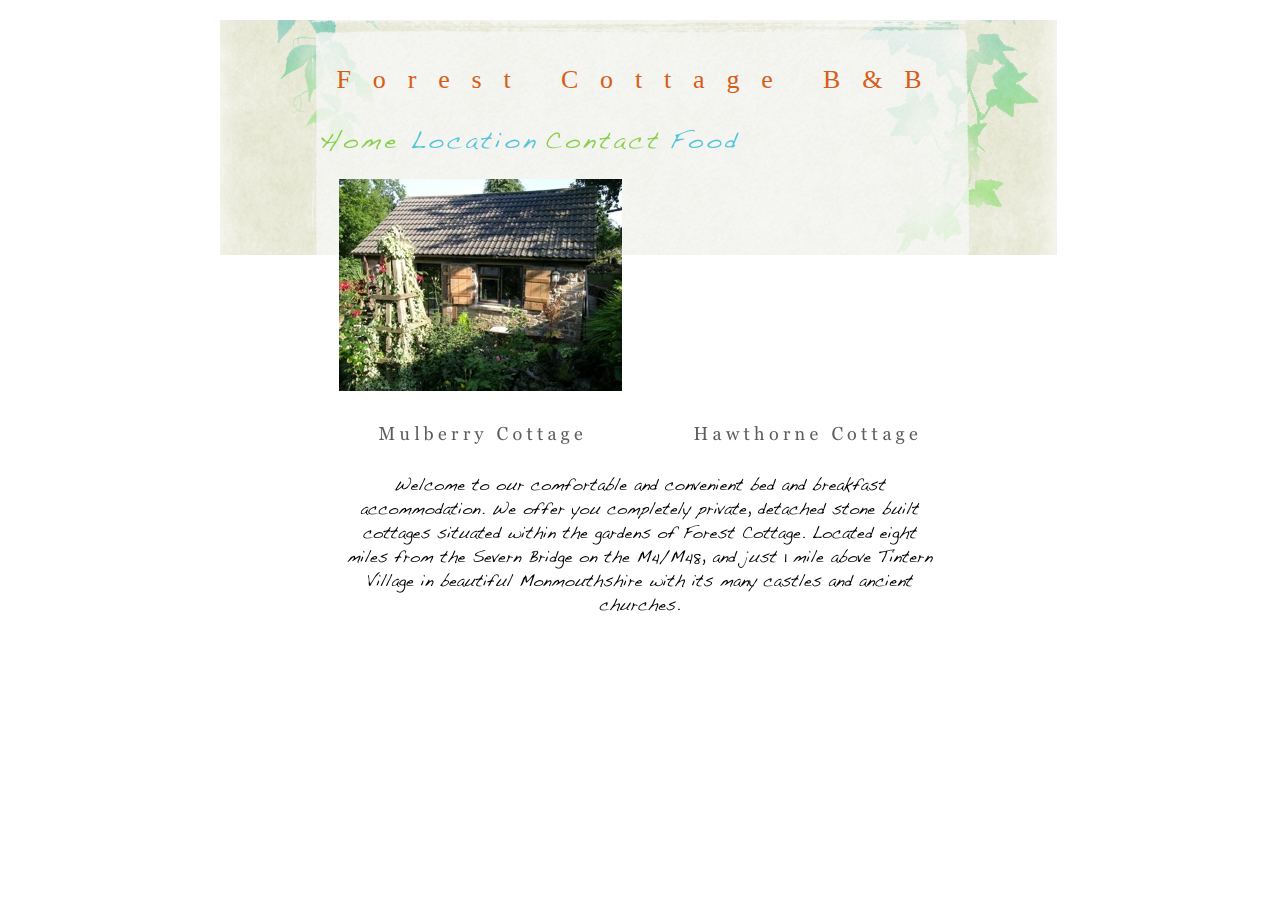
<file: index.html>
<?xml version="1.0" encoding="UTF-8"?><!DOCTYPE html PUBLIC "-//W3C//DTD XHTML 1.0 Transitional//EN" "http://www.w3.org/TR/xhtml1/DTD/xhtml1-transitional.dtd"><html xmlns="http://www.w3.org/1999/xhtml"><head><title>Forest Cottage B&B - Tintern</title><meta http-equiv="refresh" content="0;url= Front.html" /></head><body></body></html>
</file>
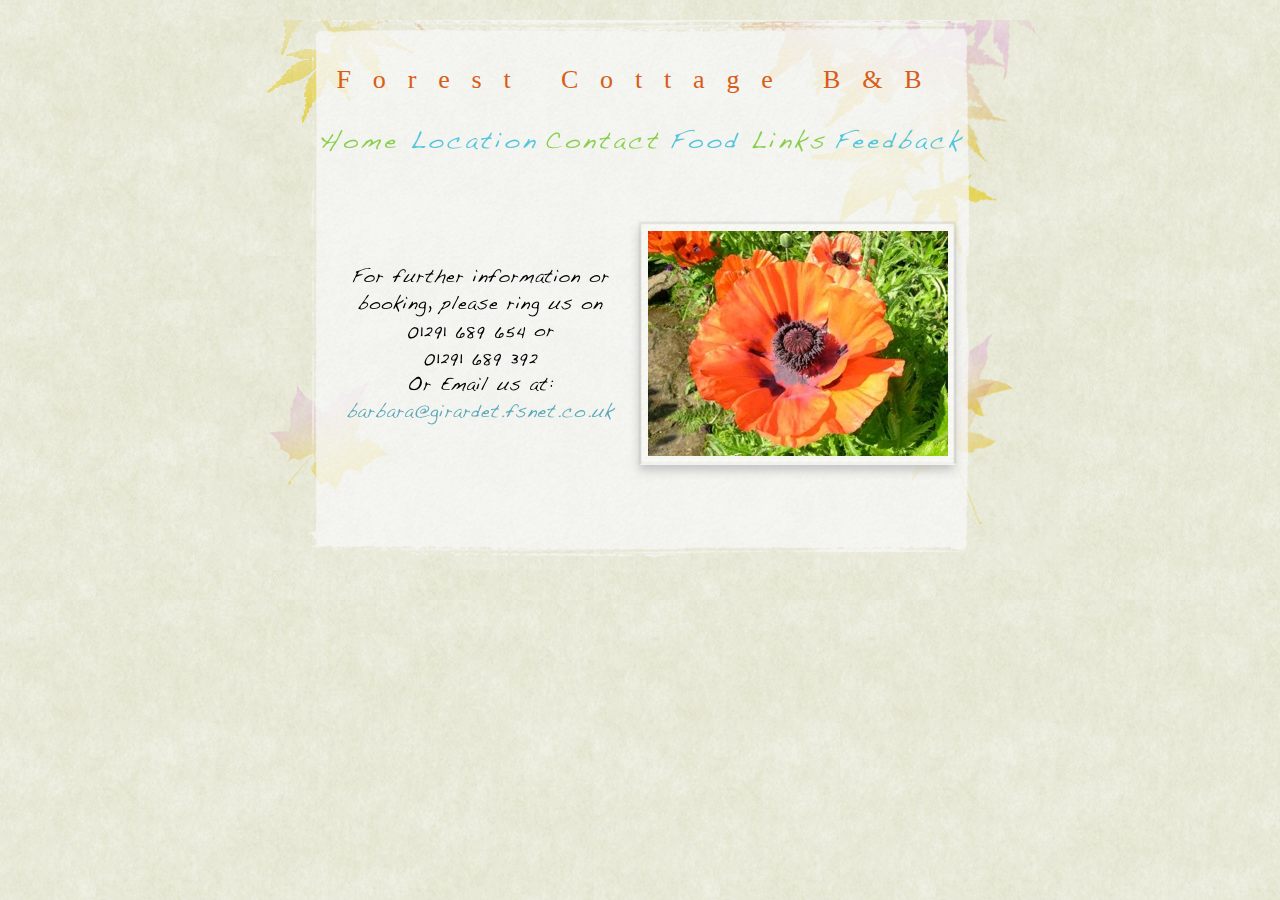
<file: Contact.html>
<?xml version="1.0" encoding="UTF-8"?>
<!DOCTYPE html PUBLIC "-//W3C//DTD XHTML 1.0 Transitional//EN" "http://www.w3.org/TR/xhtml1/DTD/xhtml1-transitional.dtd">


<html xmlns="http://www.w3.org/1999/xhtml" xml:lang="en" lang="en">
  <head><meta http-equiv="Content-Type" content="text/html; charset=UTF-8" />
    
    <meta name="Generator" content="iWeb 3.0.1" />
    <meta name="iWeb-Build" content="local-build-20100809" />
    <meta http-equiv="X-UA-Compatible" content="IE=EmulateIE7" />
    <meta name="viewport" content="width=840" />
    <title>Forest Cottage B&B - Contact</title>
    <link rel="stylesheet" type="text/css" media="screen,print" href="Contact_files/Contact.css" />
    <!--[if lt IE 8]><link rel='stylesheet' type='text/css' media='screen,print' href='Contact_files/ContactIE.css'/><![endif]-->
    <!--[if gte IE 8]><link rel='stylesheet' type='text/css' media='screen,print' href='Media/IE8.css'/><![endif]-->
    <script type="text/javascript" src="Scripts/iWebSite.js"></script>
    <script type="text/javascript" src="Scripts/iWebImage.js"></script>
    <script type="text/javascript" src="Contact_files/Contact.js"></script>
  </head>
  <body style="background: rgb(255, 255, 255) url(Contact_files/012008_background.jpg) repeat scroll top left; margin: 0pt; " onload="onPageLoad();">
    <div style="text-align: center; ">
      <div style="margin-bottom: 20px; margin-left: auto; margin-right: auto; margin-top: 20px; overflow: hidden; position: relative; word-wrap: break-word;  text-align: left; width: 840px; " id="body_content">
        <div style="background: transparent url(Contact_files/01_2008_Welcome_02.png) repeat scroll top left; width: 840px; ">
          <div style="float: left; margin-left: 0px; position: relative; width: 840px; z-index: 15; " id="nav_layer">
            <div style="height: 0px; line-height: 0px; " class="bumper"> </div>
            <div style="clear: both; height: 0px; line-height: 0px; " class="spacer"> </div>
          </div>
          <div style="height: 10px; line-height: 0px; margin-left: 0px; position: relative; width: 840px; z-index: 5; " id="header_layer">
            <div style="height: 0px; line-height: 0px; " class="bumper"> </div>
            <div style="height: 373px; width: 840px;  height: 373px; left: 0px; position: absolute; top: -137px; width: 840px; z-index: 1; " class="tinyText style_SkipStroke">
              <img src="Contact_files/01_2008_Welcome_01.png" alt="" style="border: none; height: 373px; width: 840px; " />
            </div>
          </div>
          <div style="margin-left: 0px; position: relative; width: 840px; z-index: 10; " id="body_layer">
            <div style="height: 0px; line-height: 0px; " class="bumper"> </div>
            <div id="id1" style="height: 56px; left: 101px; position: absolute; top: 22px; width: 638px; z-index: 1; " class="style_SkipStroke_1 shape-with-text">
              <div class="text-content style_External_638_56 vertical-align-middle-middlebox" style="padding: 0px; ">
                <div class="style vertical-align-middle-innerbox">
                  <p style="padding-bottom: 0pt; padding-top: 0pt; " class="paragraph_style">Forest Cottage B&amp;B</p>
                </div>
              </div>
            </div>
            


            <div class="tinyText" style="height: 170px; left: 109px; position: absolute; top: 229px; width: 303px; z-index: 1; ">
              <img usemap="#map1" id="shapeimage_1" src="Contact_files/shapeimage_1.png" style="border: none; height: 186px; left: -8px; position: absolute; top: -8px; width: 319px; z-index: 1; " alt="For further information or booking, please ring us on&#10;01291 689 654 or&#10;01291 689 392&#10;Or Email us at: barbara@girardet.fsnet.co.uk" title="" /><map name="map1" id="map1"><area href="mailto:barbara@girardet.fsnet.co.uk" title="mailto:barbara@girardet.fsnet.co.uk" onmouseover="IMmouseover('shapeimage_1', '0');" alt="mailto:barbara@girardet.fsnet.co.uk" onmouseout="IMmouseout('shapeimage_1', '0');" shape="rect" coords="26, 147, 293, 174" /></map><img style="height: 27px; left: 18px; position: absolute; top: 139px; width: 267px; " id="shapeimage_1_link_0" alt="shapeimage_1_link_0" src="Contact_files/shapeimage_1_link_0.png" />
            </div>
            


            <div class="tinyText" style="height: 43px; left: 95px; position: absolute; top: 89px; width: 86px; z-index: 1; ">
              <img usemap="#map2" id="shapeimage_2" src="Contact_files/shapeimage_2.png" style="border: none; height: 67px; left: -12px; position: absolute; top: -12px; width: 110px; z-index: 1; " alt="Home" title="" /><map name="map2" id="map2"><area href="Front.html" title="Front.html" alt="Front.html" coords="12, 12, 98, 55" /></map>
            </div>
            


            <div class="tinyText" style="height: 43px; left: 320px; position: absolute; top: 89px; width: 123px; z-index: 1; ">
              <img usemap="#map3" id="shapeimage_3" src="Contact_files/shapeimage_3.png" style="border: none; height: 67px; left: -12px; position: absolute; top: -12px; width: 147px; z-index: 1; " alt="Contact" title="" /><map name="map3" id="map3"></map>
            </div>
            


            <div class="tinyText" style="height: 43px; left: 444px; position: absolute; top: 89px; width: 79px; z-index: 1; ">
              <img usemap="#map4" id="shapeimage_4" src="Contact_files/shapeimage_4.png" style="border: none; height: 67px; left: -12px; position: absolute; top: -12px; width: 103px; z-index: 1; " alt="Food" title="" /><map name="map4" id="map4"><area href="Food.html" title="Food.html" alt="Food.html" coords="12, 12, 91, 55" /></map>
            </div>
            


            <div class="tinyText" style="height: 43px; left: 186px; position: absolute; top: 89px; width: 134px; z-index: 1; ">
              <img usemap="#map5" id="shapeimage_5" src="Contact_files/shapeimage_5.png" style="border: none; height: 67px; left: -12px; position: absolute; top: -12px; width: 158px; z-index: 1; " alt="Location" title="" /><map name="map5" id="map5"><area href="Location.html" title="Location.html" alt="Location.html" coords="12, 12, 146, 55" /></map>
            </div>
            


            <div class="tinyText" style="height: 43px; left: 525px; position: absolute; top: 89px; width: 86px; z-index: 1; ">
              <img usemap="#map6" id="shapeimage_6" src="Contact_files/shapeimage_6.png" style="border: none; height: 67px; left: -12px; position: absolute; top: -12px; width: 110px; z-index: 1; " alt="Links" title="" /><map name="map6" id="map6"><area href="Links.html" title="Links.html" alt="Links.html" coords="12, 12, 98, 55" /></map>
            </div>
            


            <div class="tinyText" style="height: 43px; left: 609px; position: absolute; top: 89px; width: 137px; z-index: 1; ">
              <img usemap="#map7" id="shapeimage_7" src="Contact_files/shapeimage_7.png" style="border: none; height: 67px; left: -12px; position: absolute; top: -12px; width: 161px; z-index: 1; " alt="Feedback" title="" /><map name="map7" id="map7"><area href="Feedback.html" title="Feedback.html" alt="Feedback.html" coords="12, 12, 149, 55" /></map>
            </div>
            


            <div style="height: 225px; width: 300px;  height: 225px; left: 428px; position: absolute; top: 201px; width: 300px; z-index: 1; " class="tinyText style_SkipStroke_2 stroke_0 shadow_0">
              <img src="Contact_files/flowers.jpg" alt="" style="border: none; height: 225px; width: 300px; " />
            </div>
            <div style="height: 480px; line-height: 480px; " class="spacer"> </div>
          </div>
          <div style="height: 60px; margin-left: 0px; position: relative; width: 840px; z-index: 0; " id="footer_layer">
            <div style="height: 0px; line-height: 0px; " class="bumper"> </div>
            <div style="height: 199px; width: 840px;  height: 199px; left: 0px; position: absolute; top: -182px; width: 840px; z-index: 1; " class="tinyText style_SkipStroke">
              <img src="Contact_files/01_2008_Welcome_03.png" alt="" style="border: none; height: 199px; width: 840px; " />
            </div>
            


            <div style="height: 114px; width: 840px;  height: 114px; left: 0px; position: absolute; top: 17px; width: 840px; z-index: 1; " class="tinyText style_SkipStroke">
              <img src="Contact_files/01_2008_Welcome_04.png" alt="" style="border: none; height: 114px; width: 840px; " />
            </div>
          </div>
        </div>
      </div>
    </div>
  </body>
</html>
</file>
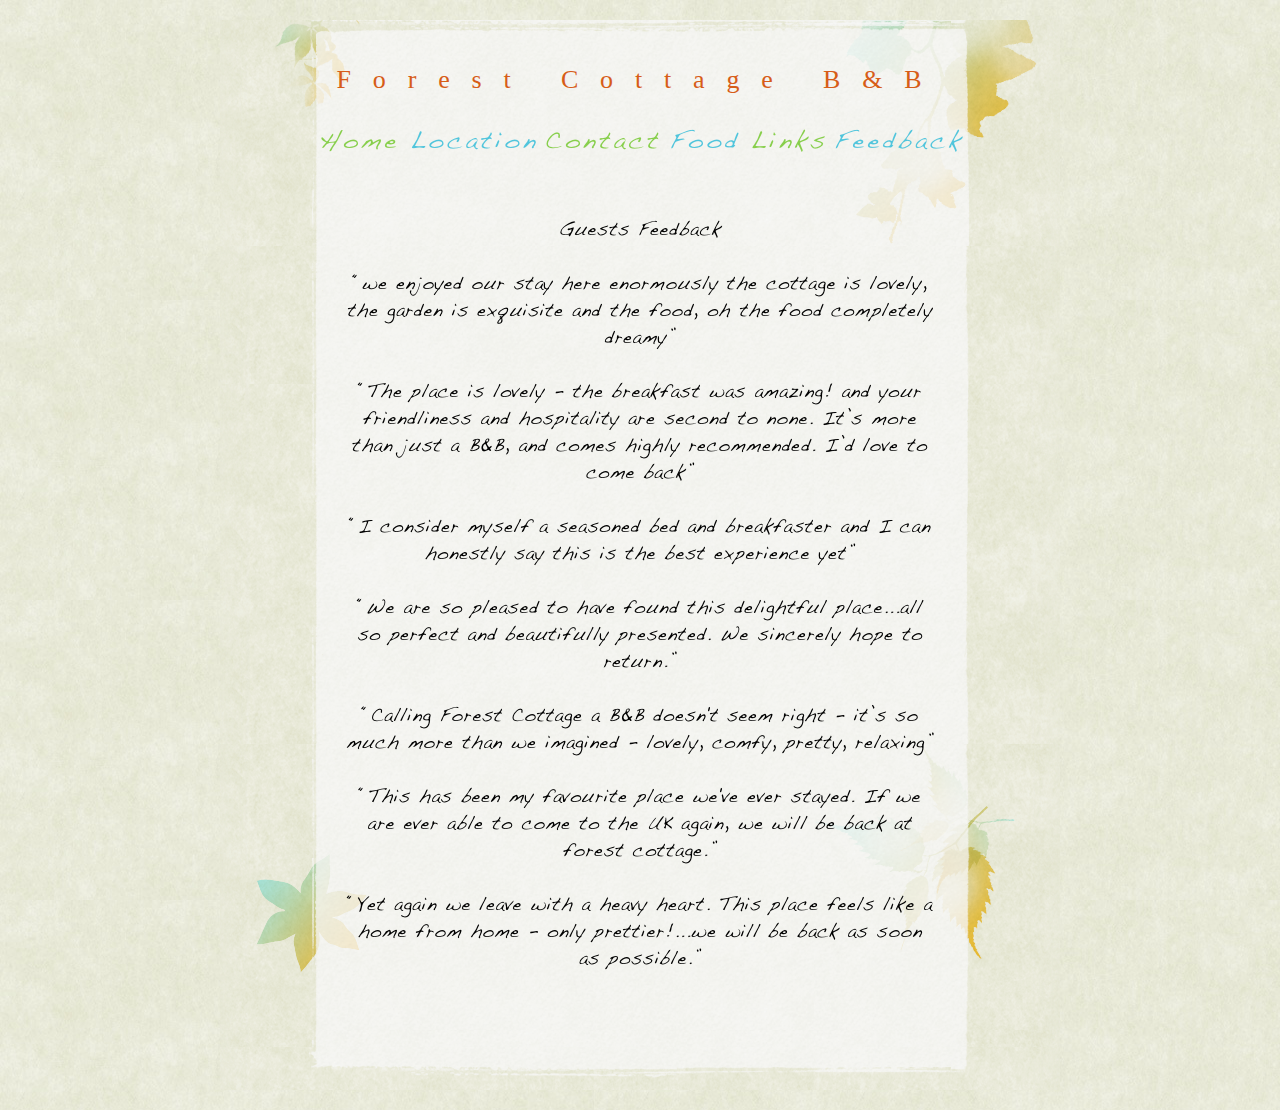
<file: Feedback.html>
<?xml version="1.0" encoding="UTF-8"?>
<!DOCTYPE html PUBLIC "-//W3C//DTD XHTML 1.0 Transitional//EN" "http://www.w3.org/TR/xhtml1/DTD/xhtml1-transitional.dtd">


<html xmlns="http://www.w3.org/1999/xhtml" xml:lang="en" lang="en">
  <head><meta http-equiv="Content-Type" content="text/html; charset=UTF-8" />
    
    <meta name="Generator" content="iWeb 3.0.1" />
    <meta name="iWeb-Build" content="local-build-20100809" />
    <meta http-equiv="X-UA-Compatible" content="IE=EmulateIE7" />
    <meta name="viewport" content="width=840" />
    <title>Forest Cottage B&B - Feedback</title>
    <link rel="stylesheet" type="text/css" media="screen,print" href="Feedback_files/Feedback.css" />
    <!--[if lt IE 8]><link rel='stylesheet' type='text/css' media='screen,print' href='Feedback_files/FeedbackIE.css'/><![endif]-->
    <!--[if gte IE 8]><link rel='stylesheet' type='text/css' media='screen,print' href='Media/IE8.css'/><![endif]-->
    <script type="text/javascript" src="Scripts/iWebSite.js"></script>
    <script type="text/javascript" src="Feedback_files/Feedback.js"></script>
  </head>
  <body style="background: rgb(255, 255, 255) url(Feedback_files/012008_background.jpg) repeat scroll top left; margin: 0pt; " onload="onPageLoad();">
    <div style="text-align: center; ">
      <div style="margin-bottom: 20px; margin-left: auto; margin-right: auto; margin-top: 20px; overflow: hidden; position: relative; word-wrap: break-word;  text-align: left; width: 840px; " id="body_content">
        <div style="background: transparent url(Feedback_files/01_2008_Welcome_02.png) repeat scroll top left; width: 840px; ">
          <div style="float: left; margin-left: 0px; position: relative; width: 840px; z-index: 15; " id="nav_layer">
            <div style="height: 0px; line-height: 0px; " class="bumper"> </div>
            <div style="clear: both; height: 0px; line-height: 0px; " class="spacer"> </div>
          </div>
          <div style="height: 10px; line-height: 0px; margin-left: 0px; position: relative; width: 840px; z-index: 5; " id="header_layer">
            <div style="height: 0px; line-height: 0px; " class="bumper"> </div>
            <div style="height: 363px; width: 840px;  height: 363px; left: 0px; position: absolute; top: -137px; width: 840px; z-index: 1; " class="tinyText style_SkipStroke">
              <img src="Feedback_files/01_2008_AboutMe_01.png" alt="" style="border: none; height: 363px; width: 840px; " />
            </div>
          </div>
          <div style="margin-left: 0px; position: relative; width: 840px; z-index: 10; " id="body_layer">
            <div style="height: 0px; line-height: 0px; " class="bumper"> </div>
            <div id="id1" style="height: 56px; left: 101px; position: absolute; top: 22px; width: 638px; z-index: 1; " class="style_SkipStroke_1 shape-with-text">
              <div class="text-content style_External_638_56 vertical-align-middle-middlebox" style="padding: 0px; ">
                <div class="style vertical-align-middle-innerbox">
                  <p style="padding-bottom: 0pt; padding-top: 0pt; " class="paragraph_style">Forest Cottage B&amp;B</p>
                </div>
              </div>
            </div>
            


            <div class="tinyText" style="height: 43px; left: 95px; position: absolute; top: 89px; width: 86px; z-index: 1; ">
              <img usemap="#map1" id="shapeimage_1" src="Feedback_files/shapeimage_1.png" style="border: none; height: 67px; left: -12px; position: absolute; top: -12px; width: 110px; z-index: 1; " alt="Home" title="" /><map name="map1" id="map1"><area href="Front.html" title="Front.html" alt="Front.html" coords="12, 12, 98, 55" /></map>
            </div>
            


            <div class="tinyText" style="height: 43px; left: 320px; position: absolute; top: 89px; width: 123px; z-index: 1; ">
              <img usemap="#map2" id="shapeimage_2" src="Feedback_files/shapeimage_2.png" style="border: none; height: 67px; left: -12px; position: absolute; top: -12px; width: 147px; z-index: 1; " alt="Contact" title="" /><map name="map2" id="map2"><area href="Contact.html" title="Contact.html" alt="Contact.html" coords="12, 12, 135, 55" /></map>
            </div>
            


            <div class="tinyText" style="height: 43px; left: 444px; position: absolute; top: 89px; width: 79px; z-index: 1; ">
              <img usemap="#map3" id="shapeimage_3" src="Feedback_files/shapeimage_3.png" style="border: none; height: 67px; left: -12px; position: absolute; top: -12px; width: 103px; z-index: 1; " alt="Food" title="" /><map name="map3" id="map3"><area href="Food.html" title="Food.html" alt="Food.html" coords="12, 12, 91, 55" /></map>
            </div>
            


            <div class="tinyText" style="height: 43px; left: 186px; position: absolute; top: 89px; width: 134px; z-index: 1; ">
              <img usemap="#map4" id="shapeimage_4" src="Feedback_files/shapeimage_4.png" style="border: none; height: 67px; left: -12px; position: absolute; top: -12px; width: 158px; z-index: 1; " alt="Location" title="" /><map name="map4" id="map4"><area href="Location.html" title="Location.html" alt="Location.html" coords="12, 12, 146, 55" /></map>
            </div>
            


            <div class="tinyText" style="height: 43px; left: 525px; position: absolute; top: 89px; width: 86px; z-index: 1; ">
              <img usemap="#map5" id="shapeimage_5" src="Feedback_files/shapeimage_5.png" style="border: none; height: 67px; left: -12px; position: absolute; top: -12px; width: 110px; z-index: 1; " alt="Links" title="" /><map name="map5" id="map5"><area href="Links.html" title="Links.html" alt="Links.html" coords="12, 12, 98, 55" /></map>
            </div>
            


            <div class="tinyText" style="height: 43px; left: 609px; position: absolute; top: 89px; width: 137px; z-index: 1; ">
              <img usemap="#map6" id="shapeimage_6" src="Feedback_files/shapeimage_6.png" style="border: none; height: 67px; left: -12px; position: absolute; top: -12px; width: 161px; z-index: 1; " alt="Feedback" title="" /><map name="map6" id="map6"></map>
            </div>
            


            <div style="height: 818px; width: 598px;  height: 818px; left: 121px; position: absolute; top: 182px; width: 598px; z-index: 1; " class="tinyText style_SkipStrokeSkipFillSkipOpacity">
              <div style="position: relative; width: 598px; ">
                <img src="Feedback_files/shapeimage_7.png" alt="" style="height: 750px; left: 0px; margin-left: 5px; margin-top: 8px; position: absolute; top: 0px; width: 588px; " />
              </div>
            </div>
            <div style="height: 1000px; line-height: 1000px; " class="spacer"> </div>
          </div>
          <div style="height: 60px; margin-left: 0px; position: relative; width: 840px; z-index: 0; " id="footer_layer">
            <div style="height: 0px; line-height: 0px; " class="bumper"> </div>
            <div style="height: 286px; width: 840px;  height: 286px; left: 0px; position: absolute; top: -286px; width: 840px; z-index: 1; " class="tinyText style_SkipStroke">
              <img src="Feedback_files/01_2008_AboutMe_03.png" alt="" style="border: none; height: 286px; width: 840px; " />
            </div>
            


            <div style="height: 114px; width: 840px;  height: 114px; left: 0px; position: absolute; top: 17px; width: 840px; z-index: 1; " class="tinyText style_SkipStroke">
              <img src="Feedback_files/01_2008_Welcome_04.png" alt="" style="border: none; height: 114px; width: 840px; " />
            </div>
          </div>
        </div>
      </div>
    </div>
  </body>
</html>
</file>
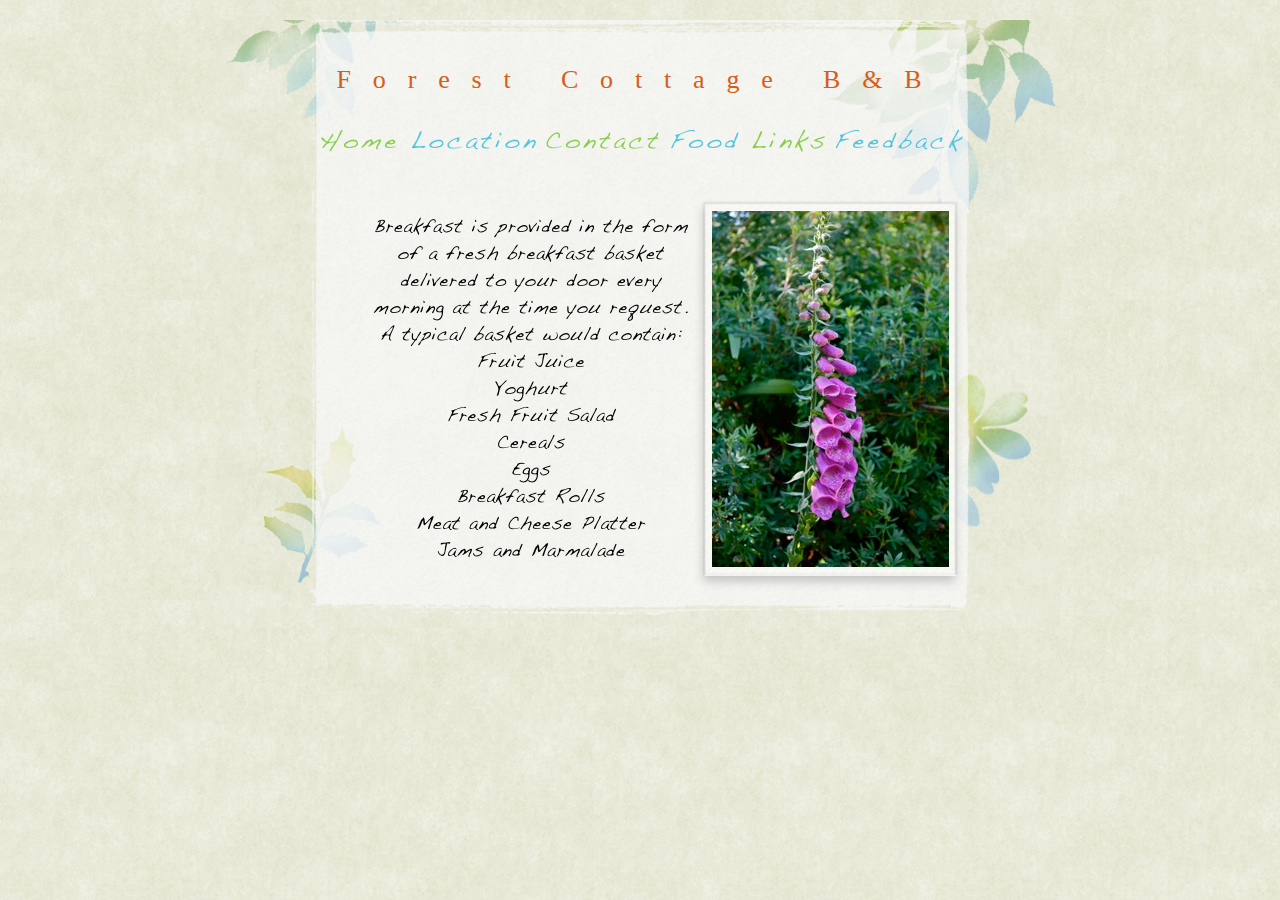
<file: Food.html>
<?xml version="1.0" encoding="UTF-8"?>
<!DOCTYPE html PUBLIC "-//W3C//DTD XHTML 1.0 Transitional//EN" "http://www.w3.org/TR/xhtml1/DTD/xhtml1-transitional.dtd">


<html xmlns="http://www.w3.org/1999/xhtml" xml:lang="en" lang="en">
  <head><meta http-equiv="Content-Type" content="text/html; charset=UTF-8" />
    
    <meta name="Generator" content="iWeb 3.0.1" />
    <meta name="iWeb-Build" content="local-build-20100809" />
    <meta http-equiv="X-UA-Compatible" content="IE=EmulateIE7" />
    <meta name="viewport" content="width=840" />
    <title>Forest Cottage B&B - Food</title>
    <link rel="stylesheet" type="text/css" media="screen,print" href="Food_files/Food.css" />
    <!--[if lt IE 8]><link rel='stylesheet' type='text/css' media='screen,print' href='Food_files/FoodIE.css'/><![endif]-->
    <!--[if gte IE 8]><link rel='stylesheet' type='text/css' media='screen,print' href='Media/IE8.css'/><![endif]-->
    <script type="text/javascript" src="Scripts/iWebSite.js"></script>
    <script type="text/javascript" src="Scripts/iWebImage.js"></script>
    <script type="text/javascript" src="Food_files/Food.js"></script>
  </head>
  <body style="background: rgb(255, 255, 255) url(Food_files/012008_background.jpg) repeat scroll top left; margin: 0pt; " onload="onPageLoad();">
    <div style="text-align: center; ">
      <div style="margin-bottom: 20px; margin-left: auto; margin-right: auto; margin-top: 20px; overflow: hidden; position: relative; word-wrap: break-word;  text-align: left; width: 840px; " id="body_content">
        <div style="background: transparent url(Food_files/01_2008_Welcome_02.png) repeat scroll top left; width: 840px; ">
          <div style="float: left; margin-left: 0px; position: relative; width: 840px; z-index: 15; " id="nav_layer">
            <div style="height: 0px; line-height: 0px; " class="bumper"> </div>
            <div style="clear: both; height: 0px; line-height: 0px; " class="spacer"> </div>
          </div>
          <div style="height: 10px; line-height: 0px; margin-left: 0px; position: relative; width: 840px; z-index: 5; " id="header_layer">
            <div style="height: 0px; line-height: 0px; " class="bumper"> </div>
            <div style="height: 329px; width: 840px;  height: 329px; left: 0px; position: absolute; top: -136px; width: 840px; z-index: 1; " class="tinyText style_SkipStroke">
              <img src="Food_files/01_2008_Movie_01.png" alt="" style="border: none; height: 329px; width: 840px; " />
            </div>
          </div>
          <div style="margin-left: 0px; position: relative; width: 840px; z-index: 10; " id="body_layer">
            <div style="height: 0px; line-height: 0px; " class="bumper"> </div>
            <div id="id1" style="height: 56px; left: 101px; position: absolute; top: 22px; width: 638px; z-index: 1; " class="style_SkipStroke_1 shape-with-text">
              <div class="text-content style_External_638_56 vertical-align-middle-middlebox" style="padding: 0px; ">
                <div class="style vertical-align-middle-innerbox">
                  <p style="padding-bottom: 0pt; padding-top: 0pt; " class="paragraph_style">Forest Cottage B&amp;B</p>
                </div>
              </div>
            </div>
            


            <div style="height: 359px; width: 340px;  height: 359px; left: 141px; position: absolute; top: 179px; width: 340px; z-index: 1; " class="tinyText style_SkipStrokeSkipFillSkipOpacity">
              <div style="position: relative; width: 340px; ">
                <img src="Food_files/shapeimage_1.png" alt="" style="height: 341px; left: 0px; margin-left: 12px; margin-top: 8px; position: absolute; top: 0px; width: 315px; " />
              </div>
            </div>
            


            <div class="tinyText" style="height: 43px; left: 95px; position: absolute; top: 89px; width: 86px; z-index: 1; ">
              <img usemap="#map1" id="shapeimage_2" src="Food_files/shapeimage_2.png" style="border: none; height: 67px; left: -12px; position: absolute; top: -12px; width: 110px; z-index: 1; " alt="Home" title="" /><map name="map1" id="map1"><area href="Front.html" title="Front.html" alt="Front.html" coords="12, 12, 98, 55" /></map>
            </div>
            


            <div class="tinyText" style="height: 43px; left: 320px; position: absolute; top: 89px; width: 123px; z-index: 1; ">
              <img usemap="#map2" id="shapeimage_3" src="Food_files/shapeimage_3.png" style="border: none; height: 67px; left: -12px; position: absolute; top: -12px; width: 147px; z-index: 1; " alt="Contact" title="" /><map name="map2" id="map2"><area href="Contact.html" title="Contact.html" alt="Contact.html" coords="12, 12, 135, 55" /></map>
            </div>
            


            <div class="tinyText" style="height: 43px; left: 444px; position: absolute; top: 89px; width: 79px; z-index: 1; ">
              <img usemap="#map3" id="shapeimage_4" src="Food_files/shapeimage_4.png" style="border: none; height: 67px; left: -12px; position: absolute; top: -12px; width: 103px; z-index: 1; " alt="Food" title="" /><map name="map3" id="map3"></map>
            </div>
            


            <div class="tinyText" style="height: 43px; left: 186px; position: absolute; top: 89px; width: 134px; z-index: 1; ">
              <img usemap="#map4" id="shapeimage_5" src="Food_files/shapeimage_5.png" style="border: none; height: 67px; left: -12px; position: absolute; top: -12px; width: 158px; z-index: 1; " alt="Location" title="" /><map name="map4" id="map4"><area href="Location.html" title="Location.html" alt="Location.html" coords="12, 12, 146, 55" /></map>
            </div>
            


            <div class="tinyText" style="height: 43px; left: 525px; position: absolute; top: 89px; width: 86px; z-index: 1; ">
              <img usemap="#map5" id="shapeimage_6" src="Food_files/shapeimage_6.png" style="border: none; height: 67px; left: -12px; position: absolute; top: -12px; width: 110px; z-index: 1; " alt="Links" title="" /><map name="map5" id="map5"><area href="Links.html" title="Links.html" alt="Links.html" coords="12, 12, 98, 55" /></map>
            </div>
            


            <div class="tinyText" style="height: 43px; left: 609px; position: absolute; top: 89px; width: 137px; z-index: 1; ">
              <img usemap="#map6" id="shapeimage_7" src="Food_files/shapeimage_7.png" style="border: none; height: 67px; left: -12px; position: absolute; top: -12px; width: 161px; z-index: 1; " alt="Feedback" title="" /><map name="map6" id="map6"><area href="Feedback.html" title="Feedback.html" alt="Feedback.html" coords="12, 12, 149, 55" /></map>
            </div>
            


            <div style="height: 356px; width: 237px;  height: 356px; left: 492px; position: absolute; top: 181px; width: 237px; z-index: 1; " class="tinyText style_SkipStroke_2 stroke_0 shadow_0">
              <img src="Food_files/IMG_3141.jpg" alt="" style="border: none; height: 356px; width: 238px; " />
            </div>
            <div style="height: 538px; line-height: 538px; " class="spacer"> </div>
          </div>
          <div style="height: 60px; margin-left: 0px; position: relative; width: 840px; z-index: 0; " id="footer_layer">
            <div style="height: 0px; line-height: 0px; " class="bumper"> </div>
            <div style="height: 216px; width: 840px;  height: 216px; left: 0px; position: absolute; top: -199px; width: 840px; z-index: 1; " class="tinyText style_SkipStroke">
              <img src="Food_files/01_2008_Movie_03.png" alt="" style="border: none; height: 216px; width: 840px; " />
            </div>
            


            <div style="height: 114px; width: 840px;  height: 114px; left: 0px; position: absolute; top: 17px; width: 840px; z-index: 1; " class="tinyText style_SkipStroke">
              <img src="Food_files/01_2008_Welcome_04.png" alt="" style="border: none; height: 114px; width: 840px; " />
            </div>
          </div>
        </div>
      </div>
    </div>
  </body>
</html>
</file>
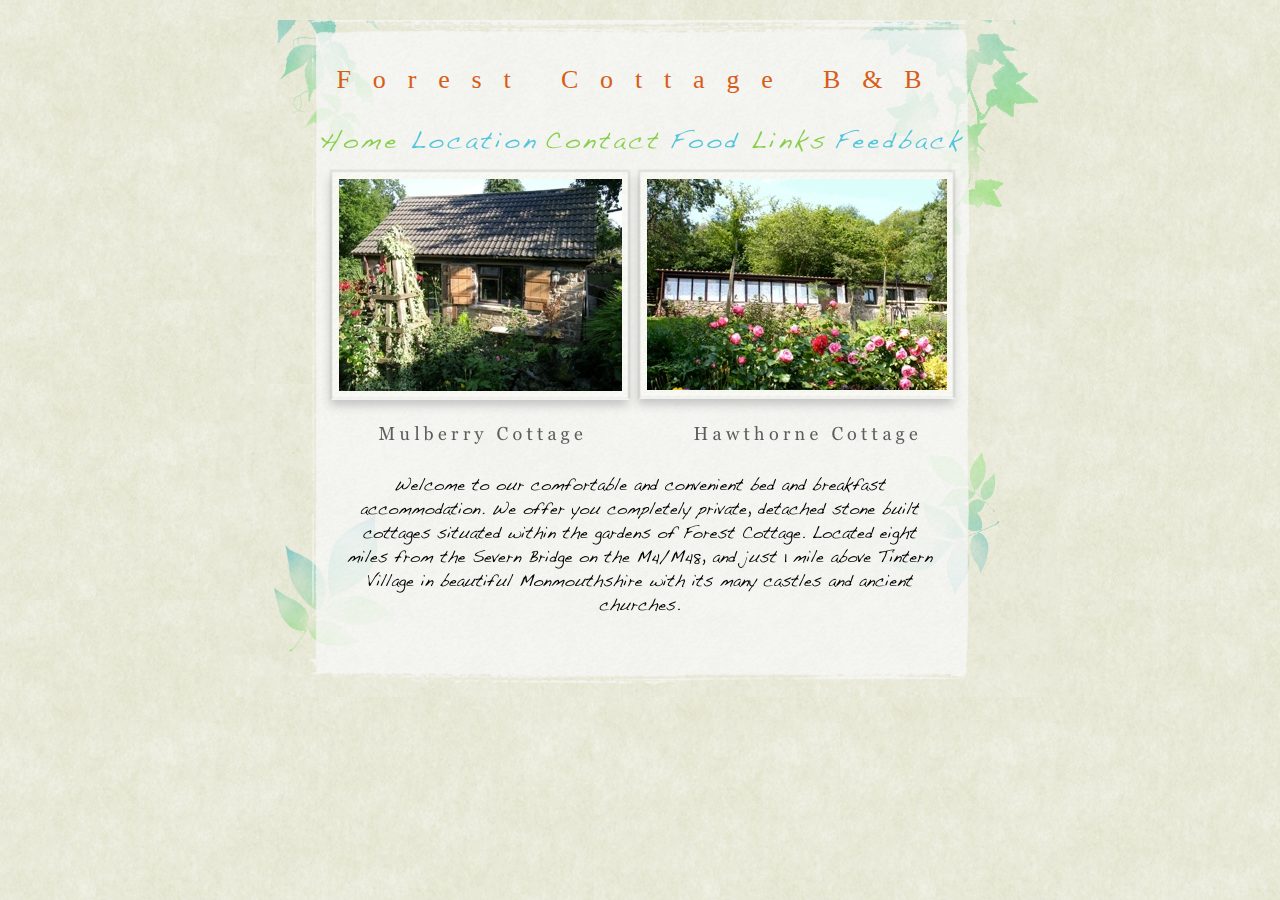
<file: Front.html>
<?xml version="1.0" encoding="UTF-8"?>
<!DOCTYPE html PUBLIC "-//W3C//DTD XHTML 1.0 Transitional//EN" "http://www.w3.org/TR/xhtml1/DTD/xhtml1-transitional.dtd">


<html xmlns="http://www.w3.org/1999/xhtml" xml:lang="en" lang="en">
  <head><meta http-equiv="Content-Type" content="text/html; charset=UTF-8" />
    
    <meta name="Generator" content="iWeb 3.0.1" />
    <meta name="iWeb-Build" content="local-build-20100809" />
    <meta http-equiv="X-UA-Compatible" content="IE=EmulateIE7" />
    <meta name="viewport" content="width=840" />
    <title>Forest Cottage B&B - Tintern</title>
    <link rel="stylesheet" type="text/css" media="screen,print" href="Front_files/Front.css" />
    <!--[if lt IE 8]><link rel='stylesheet' type='text/css' media='screen,print' href='Front_files/FrontIE.css'/><![endif]-->
    <!--[if gte IE 8]><link rel='stylesheet' type='text/css' media='screen,print' href='Media/IE8.css'/><![endif]-->
    <script type="text/javascript" src="Scripts/iWebSite.js"></script>
    <script type="text/javascript" src="Scripts/iWebImage.js"></script>
    <script type="text/javascript" src="Front_files/Front.js"></script>
    <meta name="google-site-verification" content="CnKViC71MDHNca-9dtCKQt8tVVmbJkq4zNzgj2obz5Q" />
  </head>
  <body style="background: rgb(255, 255, 255) url(Front_files/012008_background.jpg) repeat scroll top left; margin: 0pt; " onload="onPageLoad();">
    <div style="text-align: center; ">
      <div style="margin-bottom: 20px; margin-left: auto; margin-right: auto; margin-top: 20px; overflow: hidden; position: relative; word-wrap: break-word;  text-align: left; width: 840px; " id="body_content">
        <div style="background: transparent url(Front_files/01_2008_Welcome_02.png) repeat scroll top left; width: 840px; ">
          <div style="float: left; margin-left: 0px; position: relative; width: 840px; z-index: 15; " id="nav_layer">
            <div style="height: 0px; line-height: 0px; " class="bumper"> </div>
            <div style="clear: both; height: 0px; line-height: 0px; " class="spacer"> </div>
          </div>
          <div style="height: 10px; line-height: 0px; margin-left: 0px; position: relative; width: 840px; z-index: 5; " id="header_layer">
            <div style="height: 0px; line-height: 0px; " class="bumper"> </div>
            <div style="height: 371px; width: 840px;  height: 371px; left: 0px; position: absolute; top: -136px; width: 840px; z-index: 1; " class="tinyText style_SkipStroke">
              <img src="Front_files/01_2008_Blank_01.png" alt="" style="border: none; height: 371px; width: 840px; " />
            </div>
          </div>
          <div style="margin-left: 0px; position: relative; width: 840px; z-index: 10; " id="body_layer">
            <div style="height: 0px; line-height: 0px; " class="bumper"> </div>
            <div id="id1" style="height: 56px; left: 101px; position: absolute; top: 22px; width: 638px; z-index: 1; " class="style_SkipStroke_1 shape-with-text">
              <div class="text-content style_External_638_56 vertical-align-middle-middlebox" style="padding: 0px; ">
                <div class="style vertical-align-middle-innerbox">
                  <p style="padding-bottom: 0pt; padding-top: 0pt; " class="paragraph_style">Forest Cottage B&amp;B</p>
                </div>
              </div>
            </div>
            


            <div class="tinyText" style="height: 43px; left: 95px; position: absolute; top: 89px; width: 86px; z-index: 1; ">
              <img usemap="#map1" id="shapeimage_1" src="Front_files/shapeimage_1.png" style="border: none; height: 67px; left: -12px; position: absolute; top: -12px; width: 110px; z-index: 1; " alt="Home" title="" /><map name="map1" id="map1"></map>
            </div>
            


            <div class="tinyText" style="height: 43px; left: 320px; position: absolute; top: 89px; width: 123px; z-index: 1; ">
              <img usemap="#map2" id="shapeimage_2" src="Front_files/shapeimage_2.png" style="border: none; height: 67px; left: -12px; position: absolute; top: -12px; width: 147px; z-index: 1; " alt="Contact" title="" /><map name="map2" id="map2"><area href="Contact.html" title="Contact.html" alt="Contact.html" coords="12, 12, 135, 55" /></map>
            </div>
            


            <div class="tinyText" style="height: 43px; left: 444px; position: absolute; top: 89px; width: 79px; z-index: 1; ">
              <img usemap="#map3" id="shapeimage_3" src="Front_files/shapeimage_3.png" style="border: none; height: 67px; left: -12px; position: absolute; top: -12px; width: 103px; z-index: 1; " alt="Food" title="" /><map name="map3" id="map3"><area href="Food.html" title="Food.html" alt="Food.html" coords="12, 12, 91, 55" /></map>
            </div>
            


            <div class="tinyText" style="height: 33px; left: 137px; position: absolute; top: 389px; width: 248px; z-index: 1; ">
              <img usemap="#map4" id="shapeimage_4" src="Front_files/shapeimage_4.png" style="border: none; height: 42px; left: -6px; position: absolute; top: -6px; width: 260px; z-index: 1; " alt="Mulberry Cottage" title="" /><map name="map4" id="map4"><area href="Mulberry.html" title="Mulberry.html" alt="Mulberry.html" coords="6, 6, 254, 39" /></map>
            </div>
            


            <div class="tinyText" style="height: 33px; left: 462px; position: absolute; top: 389px; width: 248px; z-index: 1; ">
              <img usemap="#map5" id="shapeimage_5" src="Front_files/shapeimage_5.png" style="border: none; height: 42px; left: -6px; position: absolute; top: -6px; width: 260px; z-index: 1; " alt="Hawthorne Cottage" title="" /><map name="map5" id="map5"><area href="Hawthorne.html" title="Hawthorne.html" alt="Hawthorne.html" coords="6, 6, 254, 39" /></map>
            </div>
            


            <div id="id2" style="height: 100px; left: 370px; position: absolute; top: 507px; width: 100px; z-index: 1; " class="style_SkipStroke_1 shape-with-text">
              <div class="text-content graphic_textbox_layout_style_default_External_100_100" style="padding: 0px; ">
                <div class="graphic_textbox_layout_style_default"></div>
              </div>
            </div>
            


            <div style="height: 152px; width: 608px;  height: 152px; left: 116px; position: absolute; top: 439px; width: 608px; z-index: 1; " class="tinyText style_SkipStrokeSkipFillSkipOpacity">
              <div style="position: relative; width: 608px; ">
                <img src="Front_files/shapeimage_6.png" alt="" style="height: 135px; left: 0px; margin-left: 11px; margin-top: 8px; position: absolute; top: 0px; width: 586px; " />
              </div>
            </div>
            


            <div class="tinyText" style="height: 43px; left: 186px; position: absolute; top: 89px; width: 134px; z-index: 1; ">
              <img usemap="#map6" id="shapeimage_7" src="Front_files/shapeimage_7.png" style="border: none; height: 67px; left: -12px; position: absolute; top: -12px; width: 158px; z-index: 1; " alt="Location" title="" /><map name="map6" id="map6"><area href="Location.html" title="Location.html" alt="Location.html" coords="12, 12, 146, 55" /></map>
            </div>
            


            <div class="tinyText" style="height: 43px; left: 525px; position: absolute; top: 89px; width: 86px; z-index: 1; ">
              <img usemap="#map7" id="shapeimage_8" src="Front_files/shapeimage_8.png" style="border: none; height: 67px; left: -12px; position: absolute; top: -12px; width: 110px; z-index: 1; " alt="Links" title="" /><map name="map7" id="map7"><area href="Links.html" title="Links.html" alt="Links.html" coords="12, 12, 98, 55" /></map>
            </div>
            


            <div class="tinyText" style="height: 43px; left: 609px; position: absolute; top: 89px; width: 137px; z-index: 1; ">
              <img usemap="#map8" id="shapeimage_9" src="Front_files/shapeimage_9.png" style="border: none; height: 67px; left: -12px; position: absolute; top: -12px; width: 161px; z-index: 1; " alt="Feedback" title="" /><map name="map8" id="map8"><area href="Feedback.html" title="Feedback.html" alt="Feedback.html" coords="12, 12, 149, 55" /></map>
            </div>
            


            <div style="height: 212px; width: 283px;  height: 212px; left: 119px; position: absolute; top: 149px; width: 283px; z-index: 1; " class="tinyText style_SkipStroke_2 stroke_0 shadow_0">
              <a href="Mulberry.html" title="Mulberry.html"><img src="Front_files/forest-cottage-b+b-exterior-1.jpg" alt="" style="border: none; height: 212px; width: 283px; " /></a>
            </div>
            


            <div style="height: 211px; width: 300px;  height: 211px; left: 427px; position: absolute; top: 149px; width: 300px; z-index: 1; " class="tinyText style_SkipStroke_2 stroke_1 shadow_1">
              <a href="Hawthorne.html" title="Hawthorne.html"><img src="Front_files/IMG_3161.jpg" alt="" style="border: none; height: 212px; width: 300px; " /></a>
            </div>
            <div style="height: 607px; line-height: 607px; " class="spacer"> </div>
          </div>
          <div style="height: 60px; margin-left: 0px; position: relative; width: 840px; z-index: 0; " id="footer_layer">
            <div style="height: 0px; line-height: 0px; " class="bumper"> </div>
            <div style="height: 219px; width: 840px;  height: 219px; left: 0px; position: absolute; top: -202px; width: 840px; z-index: 1; " class="tinyText style_SkipStroke">
              <img src="Front_files/01_2008_Blank_03.png" alt="" style="border: none; height: 219px; width: 840px; " />
            </div>
            


            <div style="height: 114px; width: 840px;  height: 114px; left: 0px; position: absolute; top: 17px; width: 840px; z-index: 1; " class="tinyText style_SkipStroke">
              <img src="Front_files/01_2008_Welcome_04.png" alt="" style="border: none; height: 114px; width: 840px; " />
            </div>
          </div>
        </div>
      </div>
    </div>
  </body>
</html>
</file>
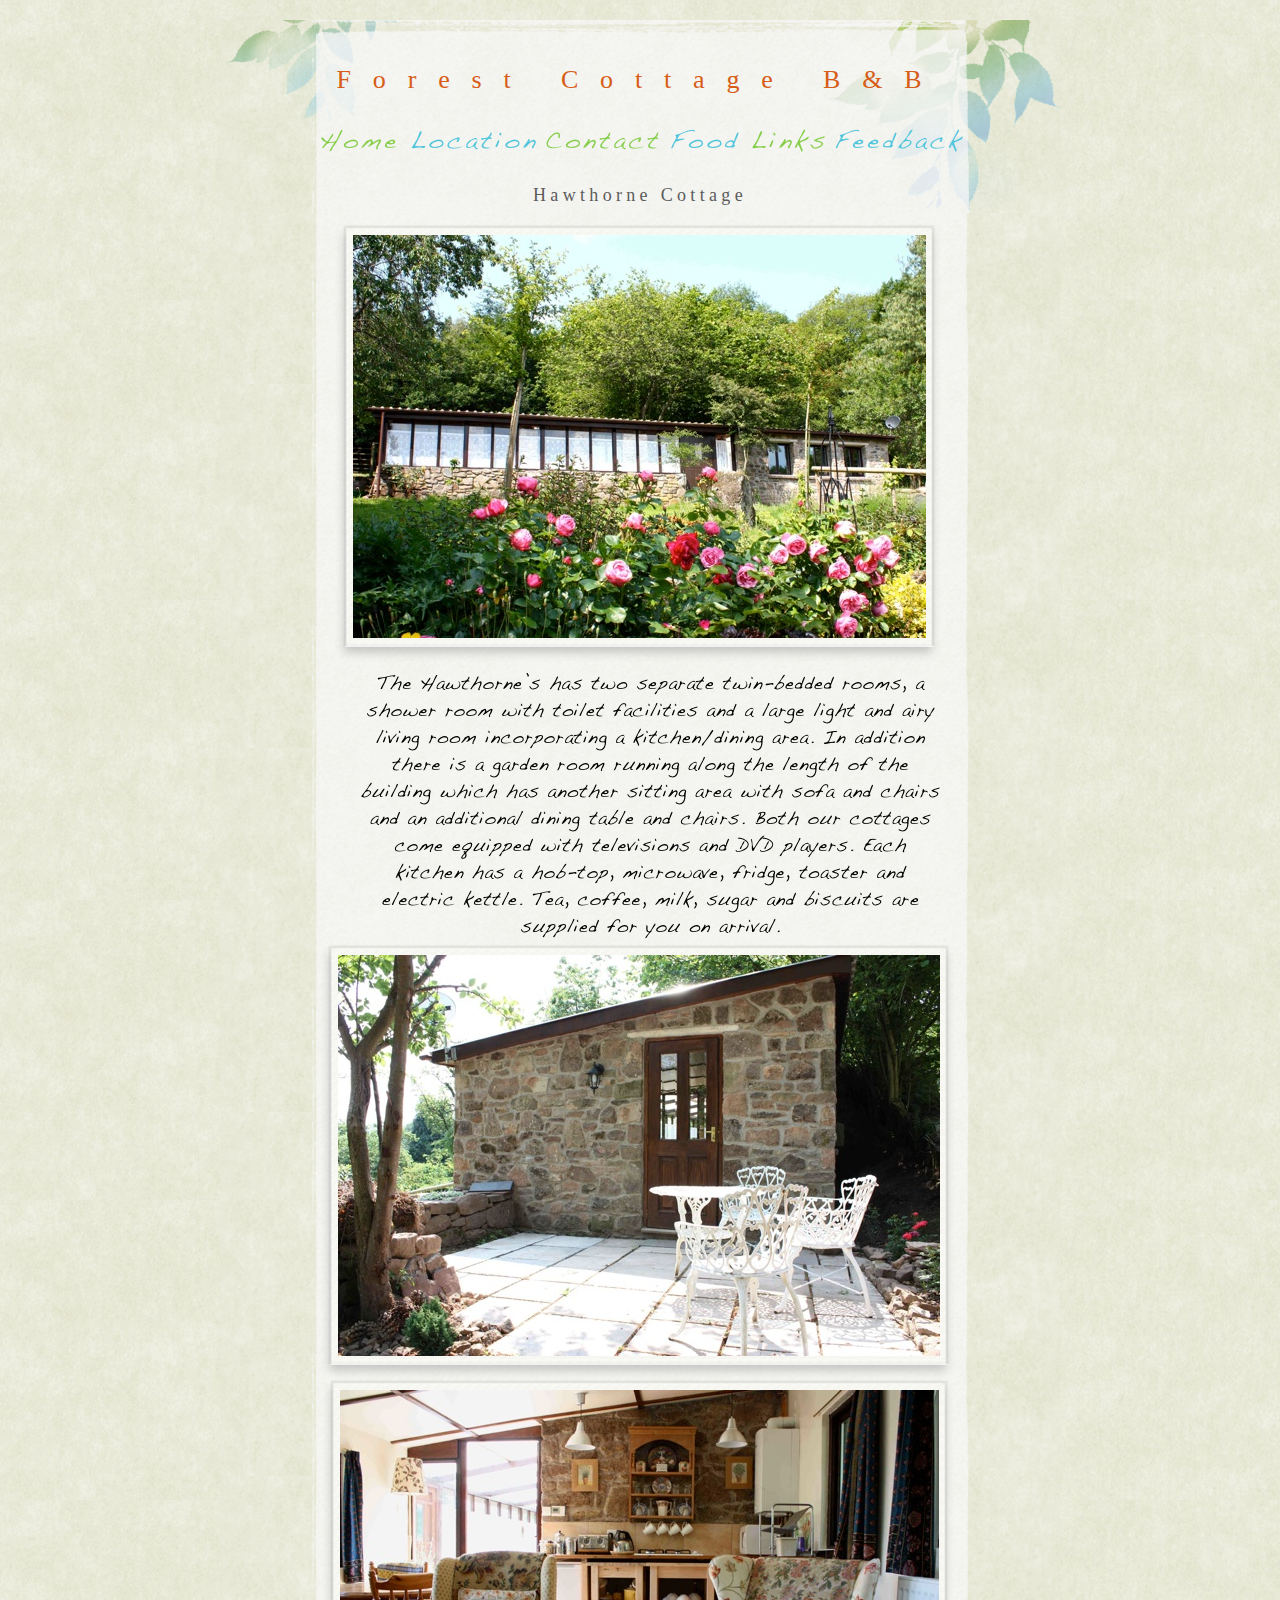
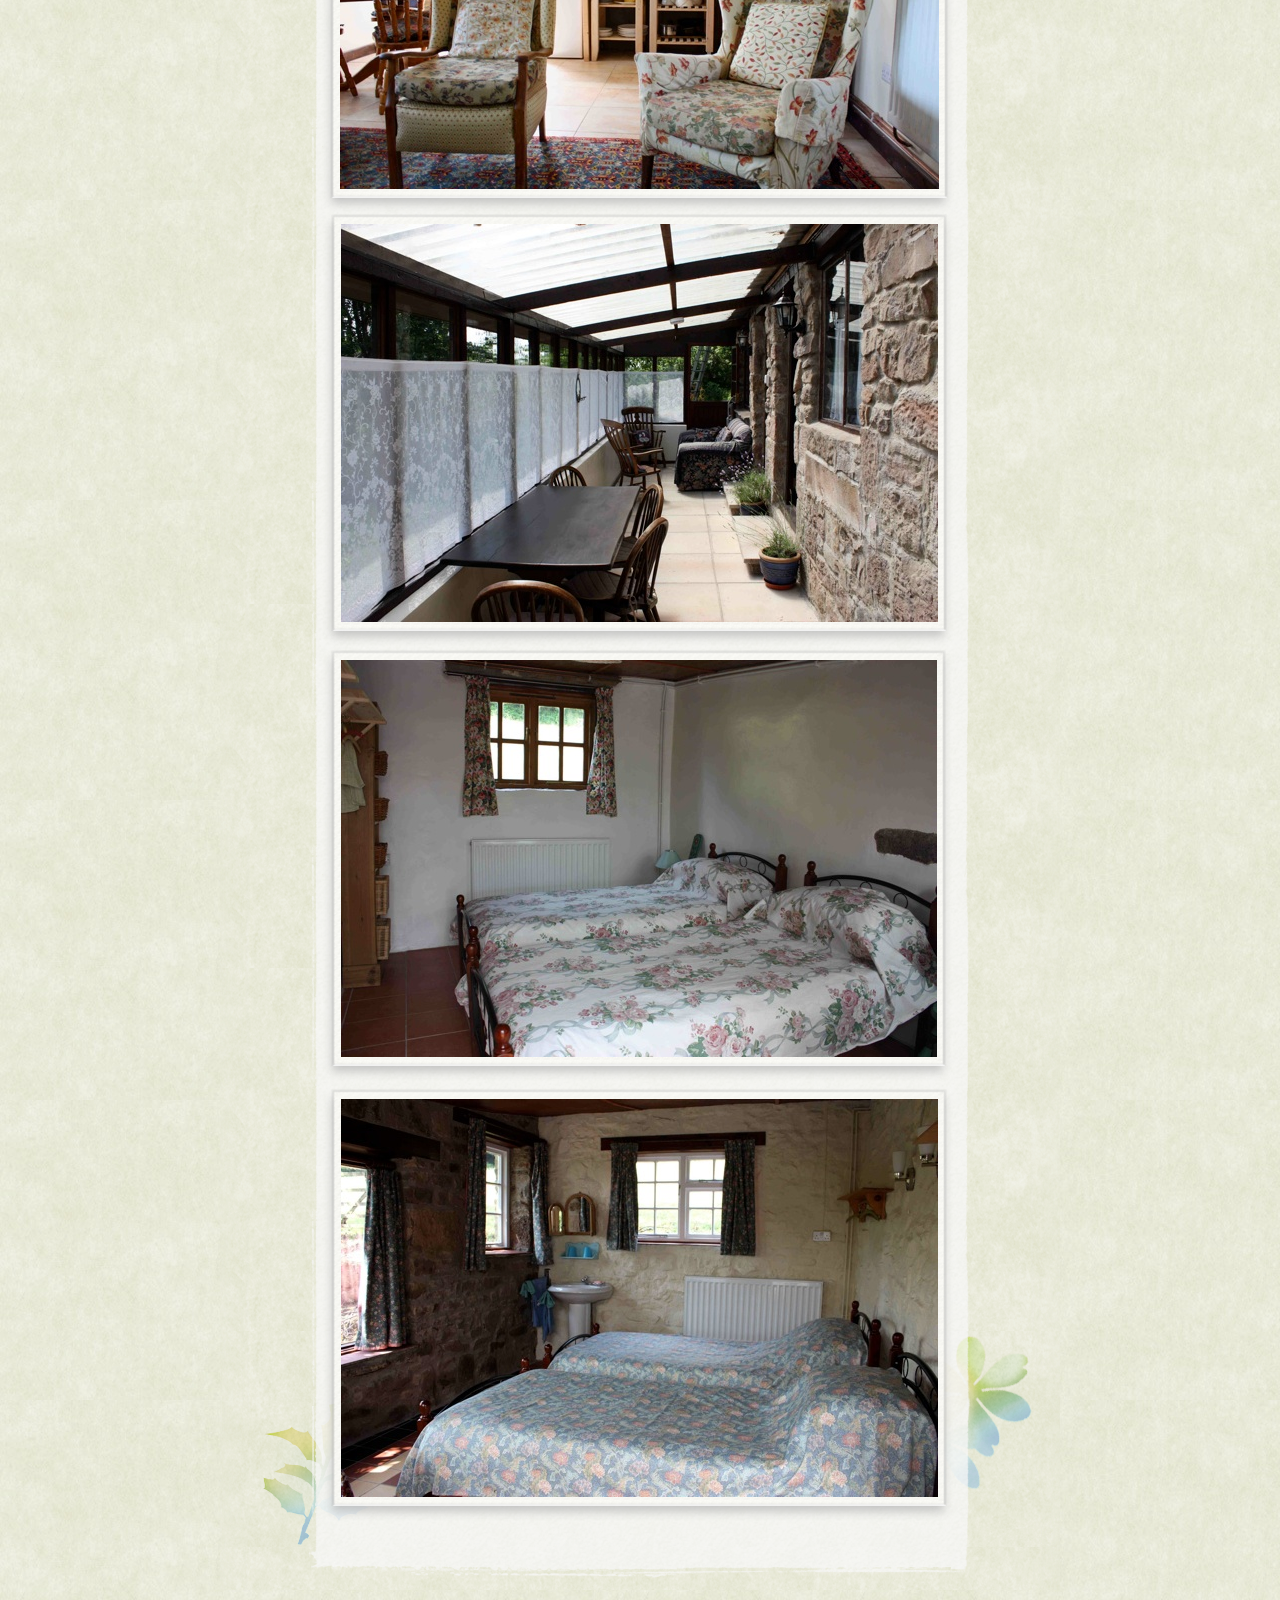
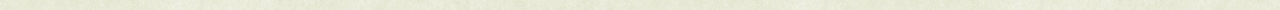
<file: Hawthorne.html>
<?xml version="1.0" encoding="UTF-8"?>
<!DOCTYPE html PUBLIC "-//W3C//DTD XHTML 1.0 Transitional//EN" "http://www.w3.org/TR/xhtml1/DTD/xhtml1-transitional.dtd">


<html xmlns="http://www.w3.org/1999/xhtml" xml:lang="en" lang="en">
  <head><meta http-equiv="Content-Type" content="text/html; charset=UTF-8" />
    
    <meta name="Generator" content="iWeb 3.0.1" />
    <meta name="iWeb-Build" content="local-build-20100809" />
    <meta http-equiv="X-UA-Compatible" content="IE=EmulateIE7" />
    <meta name="viewport" content="width=840" />
    <title>Forest Cottage B&B - Hawthorne</title>
    <link rel="stylesheet" type="text/css" media="screen,print" href="Hawthorne_files/Hawthorne.css" />
    <!--[if lt IE 8]><link rel='stylesheet' type='text/css' media='screen,print' href='Hawthorne_files/HawthorneIE.css'/><![endif]-->
    <!--[if gte IE 8]><link rel='stylesheet' type='text/css' media='screen,print' href='Media/IE8.css'/><![endif]-->
    <script type="text/javascript" src="Scripts/iWebSite.js"></script>
    <script type="text/javascript" src="Scripts/iWebImage.js"></script>
    <script type="text/javascript" src="Hawthorne_files/Hawthorne.js"></script>
  </head>
  <body style="background: rgb(255, 255, 255) url(Hawthorne_files/012008_background.jpg) repeat scroll top left; margin: 0pt; " onload="onPageLoad();">
    <div style="text-align: center; ">
      <div style="margin-bottom: 20px; margin-left: auto; margin-right: auto; margin-top: 20px; overflow: hidden; position: relative; word-wrap: break-word;  text-align: left; width: 840px; " id="body_content">
        <div style="background: transparent url(Hawthorne_files/01_2008_Welcome_02.png) repeat scroll top left; width: 840px; ">
          <div style="float: left; margin-left: 0px; position: relative; width: 840px; z-index: 15; " id="nav_layer">
            <div style="height: 0px; line-height: 0px; " class="bumper"> </div>
            <div style="clear: both; height: 0px; line-height: 0px; " class="spacer"> </div>
          </div>
          <div style="height: 10px; line-height: 0px; margin-left: 0px; position: relative; width: 840px; z-index: 5; " id="header_layer">
            <div style="height: 0px; line-height: 0px; " class="bumper"> </div>
            <div style="height: 329px; width: 840px;  height: 329px; left: 0px; position: absolute; top: -136px; width: 840px; z-index: 1; " class="tinyText style_SkipStroke">
              <img src="Hawthorne_files/01_2008_Movie_01.png" alt="" style="border: none; height: 329px; width: 840px; " />
            </div>
          </div>
          <div style="margin-left: 0px; position: relative; width: 840px; z-index: 10; " id="body_layer">
            <div style="height: 0px; line-height: 0px; " class="bumper"> </div>
            <div id="id1" style="height: 56px; left: 101px; position: absolute; top: 22px; width: 638px; z-index: 1; " class="style_SkipStroke_1 shape-with-text">
              <div class="text-content style_External_638_56 vertical-align-middle-middlebox" style="padding: 0px; ">
                <div class="style vertical-align-middle-innerbox">
                  <p style="padding-bottom: 0pt; padding-top: 0pt; " class="paragraph_style">Forest Cottage B&amp;B</p>
                </div>
              </div>
            </div>
            


            <div class="tinyText" style="height: 43px; left: 95px; position: absolute; top: 89px; width: 86px; z-index: 1; ">
              <img usemap="#map1" id="shapeimage_1" src="Hawthorne_files/shapeimage_1.png" style="border: none; height: 67px; left: -12px; position: absolute; top: -12px; width: 110px; z-index: 1; " alt="Home" title="" /><map name="map1" id="map1"><area href="Front.html" title="Front.html" alt="Front.html" coords="12, 12, 98, 55" /></map>
            </div>
            


            <div class="tinyText" style="height: 43px; left: 320px; position: absolute; top: 89px; width: 123px; z-index: 1; ">
              <img usemap="#map2" id="shapeimage_2" src="Hawthorne_files/shapeimage_2.png" style="border: none; height: 67px; left: -12px; position: absolute; top: -12px; width: 147px; z-index: 1; " alt="Contact" title="" /><map name="map2" id="map2"><area href="Contact.html" title="Contact.html" alt="Contact.html" coords="12, 12, 135, 55" /></map>
            </div>
            


            <div class="tinyText" style="height: 43px; left: 444px; position: absolute; top: 89px; width: 79px; z-index: 1; ">
              <img usemap="#map3" id="shapeimage_3" src="Hawthorne_files/shapeimage_3.png" style="border: none; height: 67px; left: -12px; position: absolute; top: -12px; width: 103px; z-index: 1; " alt="Food" title="" /><map name="map3" id="map3"><area href="Food.html" title="Food.html" alt="Food.html" coords="12, 12, 91, 55" /></map>
            </div>
            


            <div class="tinyText" style="height: 43px; left: 186px; position: absolute; top: 89px; width: 134px; z-index: 1; ">
              <img usemap="#map4" id="shapeimage_4" src="Hawthorne_files/shapeimage_4.png" style="border: none; height: 67px; left: -12px; position: absolute; top: -12px; width: 158px; z-index: 1; " alt="Location" title="" /><map name="map4" id="map4"><area href="Location.html" title="Location.html" alt="Location.html" coords="12, 12, 146, 55" /></map>
            </div>
            


            <div class="tinyText" style="height: 43px; left: 525px; position: absolute; top: 89px; width: 86px; z-index: 1; ">
              <img usemap="#map5" id="shapeimage_5" src="Hawthorne_files/shapeimage_5.png" style="border: none; height: 67px; left: -12px; position: absolute; top: -12px; width: 110px; z-index: 1; " alt="Links" title="" /><map name="map5" id="map5"><area href="Links.html" title="Links.html" alt="Links.html" coords="12, 12, 98, 55" /></map>
            </div>
            


            <div class="tinyText" style="height: 43px; left: 609px; position: absolute; top: 89px; width: 137px; z-index: 1; ">
              <img usemap="#map6" id="shapeimage_6" src="Hawthorne_files/shapeimage_6.png" style="border: none; height: 67px; left: -12px; position: absolute; top: -12px; width: 161px; z-index: 1; " alt="Feedback" title="" /><map name="map6" id="map6"><area href="Feedback.html" title="Feedback.html" alt="Feedback.html" coords="12, 12, 149, 55" /></map>
            </div>
            


            <div id="id2" style="height: 33px; left: 296px; position: absolute; top: 151px; width: 248px; z-index: 1; " class="style_SkipStroke_1 shape-with-text">
              <div class="text-content graphic_textbox_layout_style_default_External_248_33" style="padding: 0px; ">
                <div class="graphic_textbox_layout_style_default">
                  <p style="padding-bottom: 0pt; padding-top: 0pt; " class="paragraph_style_1">Hawthorne Cottage</p>
                </div>
              </div>
            </div>
            


            <div style="height: 278px; width: 595px;  height: 278px; left: 133px; position: absolute; top: 636px; width: 595px; z-index: 1; " class="tinyText style_SkipStrokeSkipFillSkipOpacity">
              <div style="position: relative; width: 595px; ">
                <img src="Hawthorne_files/shapeimage_7.png" alt="" style="height: 267px; left: 0px; margin-left: 8px; margin-top: 6px; position: absolute; top: 0px; width: 579px; " />
              </div>
            </div>
            


            <div style="height: 403px; width: 573px;  height: 403px; left: 133px; position: absolute; top: 205px; width: 573px; z-index: 1; " class="tinyText style_SkipStroke_2 stroke_0 shadow_0">
              <img src="Hawthorne_files/IMG_3161.jpg" alt="" style="border: none; height: 404px; width: 573px; " />
            </div>
            


            <div style="height: 401px; width: 602px;  height: 401px; left: 118px; position: absolute; top: 925px; width: 602px; z-index: 1; " class="tinyText style_SkipStroke_2 stroke_1 shadow_1">
              <img src="Hawthorne_files/IMG_3165.jpg" alt="" style="border: none; height: 401px; width: 602px; " />
            </div>
            


            <div style="height: 399px; width: 599px;  height: 399px; left: 120px; position: absolute; top: 1360px; width: 599px; z-index: 1; " class="tinyText style_SkipStroke_2 stroke_2 shadow_2">
              <img src="Hawthorne_files/IMG_3176.jpg" alt="" style="border: none; height: 399px; width: 599px; " />
            </div>
            


            <div style="height: 398px; width: 597px;  height: 398px; left: 121px; position: absolute; top: 1794px; width: 597px; z-index: 1; " class="tinyText style_SkipStroke_2 stroke_3 shadow_3">
              <img src="Hawthorne_files/IMG_3189.jpg" alt="" style="border: none; height: 398px; width: 597px; " />
            </div>
            


            <div style="height: 397px; width: 596px;  height: 397px; left: 121px; position: absolute; top: 2230px; width: 596px; z-index: 1; " class="tinyText style_SkipStroke_2 stroke_4 shadow_4">
              <img src="Hawthorne_files/IMG_3191.jpg" alt="" style="border: none; height: 397px; width: 596px; " />
            </div>
            


            <div style="height: 398px; width: 597px;  height: 398px; left: 121px; position: absolute; top: 2669px; width: 597px; z-index: 1; " class="tinyText style_SkipStroke_2 stroke_5 shadow_5">
              <img src="Hawthorne_files/IMG_3200.jpg" alt="" style="border: none; height: 398px; width: 597px; " />
            </div>
            <div style="height: 3100px; line-height: 3100px; " class="spacer"> </div>
          </div>
          <div style="height: 60px; margin-left: 0px; position: relative; width: 840px; z-index: 0; " id="footer_layer">
            <div style="height: 0px; line-height: 0px; " class="bumper"> </div>
            <div style="height: 216px; width: 840px;  height: 216px; left: 0px; position: absolute; top: -199px; width: 840px; z-index: 1; " class="tinyText style_SkipStroke">
              <img src="Hawthorne_files/01_2008_Movie_03.png" alt="" style="border: none; height: 216px; width: 840px; " />
            </div>
            


            <div style="height: 114px; width: 840px;  height: 114px; left: 0px; position: absolute; top: 17px; width: 840px; z-index: 1; " class="tinyText style_SkipStroke">
              <img src="Hawthorne_files/01_2008_Welcome_04.png" alt="" style="border: none; height: 114px; width: 840px; " />
            </div>
          </div>
        </div>
      </div>
    </div>
  </body>
</html>
</file>
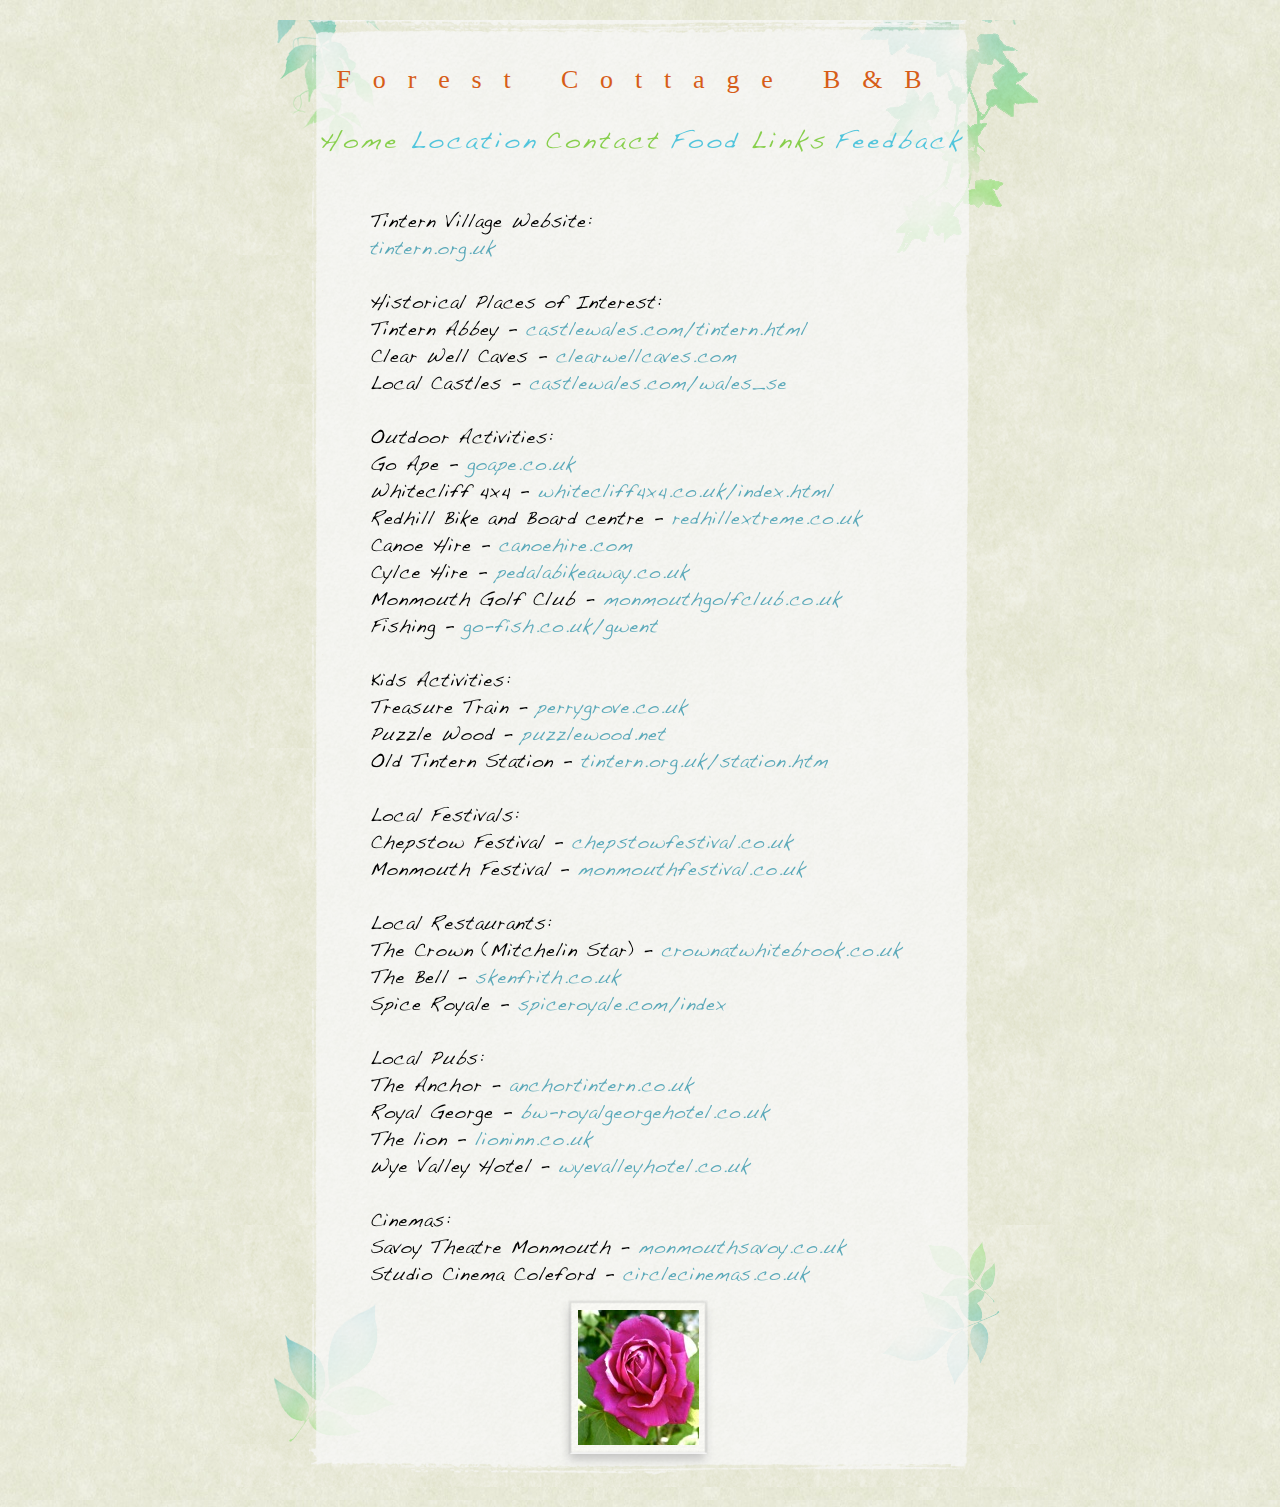
<file: Links.html>
<?xml version="1.0" encoding="UTF-8"?>
<!DOCTYPE html PUBLIC "-//W3C//DTD XHTML 1.0 Transitional//EN" "http://www.w3.org/TR/xhtml1/DTD/xhtml1-transitional.dtd">


<html xmlns="http://www.w3.org/1999/xhtml" xml:lang="en" lang="en">
  <head><meta http-equiv="Content-Type" content="text/html; charset=UTF-8" />
    
    <meta name="Generator" content="iWeb 3.0.1" />
    <meta name="iWeb-Build" content="local-build-20100809" />
    <meta http-equiv="X-UA-Compatible" content="IE=EmulateIE7" />
    <meta name="viewport" content="width=840" />
    <title>Forest Cottage B&B - Links</title>
    <link rel="stylesheet" type="text/css" media="screen,print" href="Links_files/Links.css" />
    <!--[if lt IE 8]><link rel='stylesheet' type='text/css' media='screen,print' href='Links_files/LinksIE.css'/><![endif]-->
    <!--[if gte IE 8]><link rel='stylesheet' type='text/css' media='screen,print' href='Media/IE8.css'/><![endif]-->
    <script type="text/javascript" src="Scripts/iWebSite.js"></script>
    <script type="text/javascript" src="Scripts/iWebImage.js"></script>
    <script type="text/javascript" src="Links_files/Links.js"></script>
  </head>
  <body style="background: rgb(255, 255, 255) url(Links_files/012008_background.jpg) repeat scroll top left; margin: 0pt; " onload="onPageLoad();">
    <div style="text-align: center; ">
      <div style="margin-bottom: 20px; margin-left: auto; margin-right: auto; margin-top: 20px; overflow: hidden; position: relative; word-wrap: break-word;  text-align: left; width: 840px; " id="body_content">
        <div style="background: transparent url(Links_files/01_2008_Welcome_02.png) repeat scroll top left; width: 840px; ">
          <div style="float: left; margin-left: 0px; position: relative; width: 840px; z-index: 15; " id="nav_layer">
            <div style="height: 0px; line-height: 0px; " class="bumper"> </div>
            <div style="clear: both; height: 0px; line-height: 0px; " class="spacer"> </div>
          </div>
          <div style="height: 10px; line-height: 0px; margin-left: 0px; position: relative; width: 840px; z-index: 5; " id="header_layer">
            <div style="height: 0px; line-height: 0px; " class="bumper"> </div>
            <div style="height: 371px; width: 840px;  height: 371px; left: 0px; position: absolute; top: -136px; width: 840px; z-index: 1; " class="tinyText style_SkipStroke">
              <img src="Links_files/01_2008_Blank_01.png" alt="" style="border: none; height: 371px; width: 840px; " />
            </div>
          </div>
          <div style="margin-left: 0px; position: relative; width: 840px; z-index: 10; " id="body_layer">
            <div style="height: 0px; line-height: 0px; " class="bumper"> </div>
            <div id="id1" style="height: 56px; left: 101px; position: absolute; top: 22px; width: 638px; z-index: 1; " class="style_SkipStroke_1 shape-with-text">
              <div class="text-content style_External_638_56 vertical-align-middle-middlebox" style="padding: 0px; ">
                <div class="style vertical-align-middle-innerbox">
                  <p style="padding-bottom: 0pt; padding-top: 0pt; " class="paragraph_style">Forest Cottage B&amp;B</p>
                </div>
              </div>
            </div>
            


            <div class="tinyText" style="height: 1223px; left: 146px; position: absolute; top: 174px; width: 546px; z-index: 1; ">
              <img usemap="#map1" id="shapeimage_1" src="Links_files/shapeimage_1.png" style="border: none; height: 1239px; left: -8px; position: absolute; top: -8px; width: 562px; z-index: 1; " alt="Tintern Village Website:&#10;tintern.org.uk&#10;&#10;Historical Places of Interest:&#10;Tintern Abbey - castlewales.com/tintern.html&#10;Clear Well Caves - clearwellcaves.com&#10;Local Castles - castlewales.com/wales_se&#10;&#10;Outdoor Activities:&#10;Go Ape - goape.co.uk&#10;Whitecliff 4x4 - whitecliff4x4.co.uk/index.html&#10;Redhill Bike and Board centre - redhillextreme.co.uk&#10;Canoe Hire - canoehire.com&#10;Cylce Hire - pedalabikeaway.co.uk&#10;Monmouth Golf Club - monmouthgolfclub.co.uk&#10;Fishing - go-fish.co.uk/gwent&#10;&#10;Kids Activities:&#10;Treasure Train - perrygrove.co.uk&#10;Puzzle Wood - puzzlewood.net&#10;Old Tintern Station - tintern.org.uk/station.htm&#10;&#10;Local Festivals:&#10;Chepstow Festival - chepstowfestival.co.uk&#10;Monmouth Festival - monmouthfestival.co.uk&#10;&#10;Local Restaurants:&#10;The Crown (Mitchelin Star) - crownatwhitebrook.co.uk&#10;The Bell - skenfrith.co.uk&#10;Spice Royale - spiceroyale.com/index&#10;&#10;Local Pubs:&#10;The Anchor - anchortintern.co.uk&#10;Royal George - bw-royalgeorgehotel.co.uk&#10;The lion - lioninn.co.uk&#10;Wye Valley Hotel - wyevalleyhotel.co.uk&#10;&#10;Cinemas:&#10;Savoy Theatre Monmouth - monmouthsavoy.co.uk&#10;Studio Cinema Coleford - circlecinemas.co.uk&#10;&#10;&#10;&#10;&#10;" title="" /><map name="map1" id="map1"><area href="http://www.tintern.org.uk" title="http://www.tintern.org.uk" onmouseover="IMmouseover('shapeimage_1', '0');" alt="http://www.tintern.org.uk" onmouseout="IMmouseout('shapeimage_1', '0');" shape="rect" coords="12, 39, 138, 66" /><area href="http://www.castlewales.com/tintern.html" title="http://www.castlewales.com/tintern.html" onmouseover="IMmouseover('shapeimage_1', '1');" alt="http://www.castlewales.com/tintern.html" onmouseout="IMmouseout('shapeimage_1', '1');" shape="rect" coords="168, 120, 450, 147" /><area href="http://www.clearwellcaves.com" title="http://www.clearwellcaves.com" onmouseover="IMmouseover('shapeimage_1', '2');" alt="http://www.clearwellcaves.com" onmouseout="IMmouseout('shapeimage_1', '2');" shape="rect" coords="198, 147, 379, 174" /><area href="http://www.castlewales.com/wales_se" title="http://www.castlewales.com/wales_se" onmouseover="IMmouseover('shapeimage_1', '3');" alt="http://www.castlewales.com/wales_se" onmouseout="IMmouseout('shapeimage_1', '3');" shape="rect" coords="171, 174, 429, 201" /><area href="http://www.goape.co.uk" title="http://www.goape.co.uk" onmouseover="IMmouseover('shapeimage_1', '4');" alt="http://www.goape.co.uk" onmouseout="IMmouseout('shapeimage_1', '4');" shape="rect" coords="109, 255, 217, 282" /><area href="http://www.whitecliff4x4.co.uk/index.html" title="http://www.whitecliff4x4.co.uk/index.html" onmouseover="IMmouseover('shapeimage_1', '5');" alt="http://www.whitecliff4x4.co.uk/index.html" onmouseout="IMmouseout('shapeimage_1', '5');" shape="rect" coords="180, 282, 476, 309" /><area href="http://www.redhillextreme.co.uk/redhillextreme/" title="http://www.redhillextreme.co.uk/redhillextreme/" onmouseover="IMmouseover('shapeimage_1', '6');" alt="http://www.redhillextreme.co.uk/redhillextreme/" onmouseout="IMmouseout('shapeimage_1', '6');" shape="rect" coords="305, 309, 512, 336" /><area href="http://www.canoehire.com" title="http://www.canoehire.com" onmouseover="IMmouseover('shapeimage_1', '7');" alt="http://www.canoehire.com" onmouseout="IMmouseout('shapeimage_1', '7');" shape="rect" coords="141, 336, 275, 363" /><area href="http://www.pedalabikeaway.co.uk/" title="http://www.pedalabikeaway.co.uk/" onmouseover="IMmouseover('shapeimage_1', '8');" alt="http://www.pedalabikeaway.co.uk/" onmouseout="IMmouseout('shapeimage_1', '8');" shape="rect" coords="138, 363, 331, 390" /><area href="http://www.monmouthgolfclub.co.uk/Home/Default.aspx" title="http://www.monmouthgolfclub.co.uk/Home/Default.aspx" onmouseover="IMmouseover('shapeimage_1', '9');" alt="http://www.monmouthgolfclub.co.uk/Home/Default.aspx" onmouseout="IMmouseout('shapeimage_1', '9');" shape="rect" coords="245, 390, 484, 417" /><area href="http://www.go-fish.co.uk/gwent.htm" title="http://www.go-fish.co.uk/gwent.htm" onmouseover="IMmouseover('shapeimage_1', '10');" alt="http://www.go-fish.co.uk/gwent.htm" onmouseout="IMmouseout('shapeimage_1', '10');" shape="rect" coords="105, 417, 300, 444" /><area href="http://www.perrygrove.co.uk/" title="http://www.perrygrove.co.uk/" onmouseover="IMmouseover('shapeimage_1', '11');" alt="http://www.perrygrove.co.uk/" onmouseout="IMmouseout('shapeimage_1', '11');" shape="rect" coords="178, 498, 330, 525" /><area href="http://www.puzzlewood.net/" title="http://www.puzzlewood.net/" onmouseover="IMmouseover('shapeimage_1', '12');" alt="http://www.puzzlewood.net/" onmouseout="IMmouseout('shapeimage_1', '12');" shape="rect" coords="163, 525, 309, 552" /><area href="http://www.tintern.org.uk/station.htm" title="http://www.tintern.org.uk/station.htm" onmouseover="IMmouseover('shapeimage_1', '13');" alt="http://www.tintern.org.uk/station.htm" onmouseout="IMmouseout('shapeimage_1', '13');" shape="rect" coords="223, 552, 471, 579" /><area href="http://www.chepstowfestival.co.uk" title="http://www.chepstowfestival.co.uk" onmouseover="IMmouseover('shapeimage_1', '14');" alt="http://www.chepstowfestival.co.uk" onmouseout="IMmouseout('shapeimage_1', '14');" shape="rect" coords="214, 633, 436, 660" /><area href="http://www.monmouthfestival.co.uk" title="http://www.monmouthfestival.co.uk" onmouseover="IMmouseover('shapeimage_1', '15');" alt="http://www.monmouthfestival.co.uk" onmouseout="IMmouseout('shapeimage_1', '15');" shape="rect" coords="220, 660, 448, 687" /><area href="http://www.crownatwhitebrook.co.uk" title="http://www.crownatwhitebrook.co.uk" onmouseover="IMmouseover('shapeimage_1', '16');" alt="http://www.crownatwhitebrook.co.uk" onmouseout="IMmouseout('shapeimage_1', '16');" shape="rect" coords="303, 741, 544, 768" /><area href="http://www.skenfrith.co.uk" title="http://www.skenfrith.co.uk" onmouseover="IMmouseover('shapeimage_1', '17');" alt="http://www.skenfrith.co.uk" onmouseout="IMmouseout('shapeimage_1', '17');" shape="rect" coords="117, 768, 263, 795" /><area href="http://www.spiceroyale.com/index.html" title="http://www.spiceroyale.com/index.html" onmouseover="IMmouseover('shapeimage_1', '18');" alt="http://www.spiceroyale.com/index.html" onmouseout="IMmouseout('shapeimage_1', '18');" shape="rect" coords="160, 795, 369, 822" /><area href="http://www.anchortintern.co.uk/" title="http://www.anchortintern.co.uk/" onmouseover="IMmouseover('shapeimage_1', '19');" alt="http://www.anchortintern.co.uk/" onmouseout="IMmouseout('shapeimage_1', '19');" shape="rect" coords="143, 876, 336, 903" /><area href="http://www.bw-royalgeorgehotel.co.uk/" title="http://www.bw-royalgeorgehotel.co.uk/" onmouseover="IMmouseover('shapeimage_1', '20');" alt="http://www.bw-royalgeorgehotel.co.uk/" onmouseout="IMmouseout('shapeimage_1', '20');" shape="rect" coords="163, 903, 412, 930" /><area href="http://www.lioninn.co.uk/" title="http://www.lioninn.co.uk/" onmouseover="IMmouseover('shapeimage_1', '21');" alt="http://www.lioninn.co.uk/" onmouseout="IMmouseout('shapeimage_1', '21');" shape="rect" coords="117, 930, 235, 957" /><area href="http://www.wyevalleyhotel.co.uk/" title="http://www.wyevalleyhotel.co.uk/" onmouseover="IMmouseover('shapeimage_1', '22');" alt="http://www.wyevalleyhotel.co.uk/" onmouseout="IMmouseout('shapeimage_1', '22');" shape="rect" coords="200, 957, 393, 984" /><area href="http://www.monmouthsavoy.co.uk/" title="http://www.monmouthsavoy.co.uk/" onmouseover="IMmouseover('shapeimage_1', '23');" alt="http://www.monmouthsavoy.co.uk/" onmouseout="IMmouseout('shapeimage_1', '23');" shape="rect" coords="280, 1038, 495, 1065" /><area href="http://www.circlecinemas.co.uk/" title="http://www.circlecinemas.co.uk/" onmouseover="IMmouseover('shapeimage_1', '24');" alt="http://www.circlecinemas.co.uk/" onmouseout="IMmouseout('shapeimage_1', '24');" shape="rect" coords="265, 1065, 459, 1092" /></map><img style="height: 27px; left: 4px; position: absolute; top: 31px; width: 126px; " id="shapeimage_1_link_0" alt="shapeimage_1_link_0" src="Links_files/shapeimage_1_link_0.png" /><img style="height: 27px; left: 160px; position: absolute; top: 112px; width: 282px; " id="shapeimage_1_link_1" alt="shapeimage_1_link_1" src="Links_files/shapeimage_1_link_1.png" /><img style="height: 27px; left: 190px; position: absolute; top: 139px; width: 181px; " id="shapeimage_1_link_2" alt="shapeimage_1_link_2" src="Links_files/shapeimage_1_link_2.png" /><img style="height: 27px; left: 163px; position: absolute; top: 166px; width: 258px; " id="shapeimage_1_link_3" alt="shapeimage_1_link_3" src="Links_files/shapeimage_1_link_3.png" /><img style="height: 27px; left: 101px; position: absolute; top: 247px; width: 108px; " id="shapeimage_1_link_4" alt="shapeimage_1_link_4" src="Links_files/shapeimage_1_link_4.png" /><img style="height: 27px; left: 172px; position: absolute; top: 274px; width: 296px; " id="shapeimage_1_link_5" alt="shapeimage_1_link_5" src="Links_files/shapeimage_1_link_5.png" /><img style="height: 27px; left: 297px; position: absolute; top: 301px; width: 207px; " id="shapeimage_1_link_6" alt="shapeimage_1_link_6" src="Links_files/shapeimage_1_link_6.png" /><img style="height: 27px; left: 133px; position: absolute; top: 328px; width: 134px; " id="shapeimage_1_link_7" alt="shapeimage_1_link_7" src="Links_files/shapeimage_1_link_7.png" /><img style="height: 27px; left: 130px; position: absolute; top: 355px; width: 193px; " id="shapeimage_1_link_8" alt="shapeimage_1_link_8" src="Links_files/shapeimage_1_link_8.png" /><img style="height: 27px; left: 237px; position: absolute; top: 382px; width: 239px; " id="shapeimage_1_link_9" alt="shapeimage_1_link_9" src="Links_files/shapeimage_1_link_9.png" /><img style="height: 27px; left: 97px; position: absolute; top: 409px; width: 195px; " id="shapeimage_1_link_10" alt="shapeimage_1_link_10" src="Links_files/shapeimage_1_link_10.png" /><img style="height: 27px; left: 170px; position: absolute; top: 490px; width: 152px; " id="shapeimage_1_link_11" alt="shapeimage_1_link_11" src="Links_files/shapeimage_1_link_11.png" /><img style="height: 27px; left: 155px; position: absolute; top: 517px; width: 146px; " id="shapeimage_1_link_12" alt="shapeimage_1_link_12" src="Links_files/shapeimage_1_link_12.png" /><img style="height: 27px; left: 215px; position: absolute; top: 544px; width: 248px; " id="shapeimage_1_link_13" alt="shapeimage_1_link_13" src="Links_files/shapeimage_1_link_13.png" /><img style="height: 27px; left: 206px; position: absolute; top: 625px; width: 222px; " id="shapeimage_1_link_14" alt="shapeimage_1_link_14" src="Links_files/shapeimage_1_link_14.png" /><img style="height: 27px; left: 212px; position: absolute; top: 652px; width: 228px; " id="shapeimage_1_link_15" alt="shapeimage_1_link_15" src="Links_files/shapeimage_1_link_15.png" /><img style="height: 27px; left: 295px; position: absolute; top: 733px; width: 241px; " id="shapeimage_1_link_16" alt="shapeimage_1_link_16" src="Links_files/shapeimage_1_link_16.png" /><img style="height: 27px; left: 109px; position: absolute; top: 760px; width: 146px; " id="shapeimage_1_link_17" alt="shapeimage_1_link_17" src="Links_files/shapeimage_1_link_17.png" /><img style="height: 27px; left: 152px; position: absolute; top: 787px; width: 209px; " id="shapeimage_1_link_18" alt="shapeimage_1_link_18" src="Links_files/shapeimage_1_link_18.png" /><img style="height: 27px; left: 135px; position: absolute; top: 868px; width: 193px; " id="shapeimage_1_link_19" alt="shapeimage_1_link_19" src="Links_files/shapeimage_1_link_19.png" /><img style="height: 27px; left: 155px; position: absolute; top: 895px; width: 249px; " id="shapeimage_1_link_20" alt="shapeimage_1_link_20" src="Links_files/shapeimage_1_link_20.png" /><img style="height: 27px; left: 109px; position: absolute; top: 922px; width: 118px; " id="shapeimage_1_link_21" alt="shapeimage_1_link_21" src="Links_files/shapeimage_1_link_21.png" /><img style="height: 27px; left: 192px; position: absolute; top: 949px; width: 193px; " id="shapeimage_1_link_22" alt="shapeimage_1_link_22" src="Links_files/shapeimage_1_link_22.png" /><img style="height: 27px; left: 272px; position: absolute; top: 1030px; width: 215px; " id="shapeimage_1_link_23" alt="shapeimage_1_link_23" src="Links_files/shapeimage_1_link_23.png" /><img style="height: 27px; left: 257px; position: absolute; top: 1057px; width: 194px; " id="shapeimage_1_link_24" alt="shapeimage_1_link_24" src="Links_files/shapeimage_1_link_24.png" />
            </div>
            


            <div class="tinyText" style="height: 43px; left: 95px; position: absolute; top: 89px; width: 86px; z-index: 1; ">
              <img usemap="#map2" id="shapeimage_2" src="Links_files/shapeimage_2.png" style="border: none; height: 67px; left: -12px; position: absolute; top: -12px; width: 110px; z-index: 1; " alt="Home" title="" /><map name="map2" id="map2"><area href="Front.html" title="Front.html" alt="Front.html" coords="12, 12, 98, 55" /></map>
            </div>
            


            <div class="tinyText" style="height: 43px; left: 320px; position: absolute; top: 89px; width: 123px; z-index: 1; ">
              <img usemap="#map3" id="shapeimage_3" src="Links_files/shapeimage_3.png" style="border: none; height: 67px; left: -12px; position: absolute; top: -12px; width: 147px; z-index: 1; " alt="Contact" title="" /><map name="map3" id="map3"><area href="Contact.html" title="Contact.html" alt="Contact.html" coords="12, 12, 135, 55" /></map>
            </div>
            


            <div class="tinyText" style="height: 43px; left: 444px; position: absolute; top: 89px; width: 79px; z-index: 1; ">
              <img usemap="#map4" id="shapeimage_4" src="Links_files/shapeimage_4.png" style="border: none; height: 67px; left: -12px; position: absolute; top: -12px; width: 103px; z-index: 1; " alt="Food" title="" /><map name="map4" id="map4"><area href="Food.html" title="Food.html" alt="Food.html" coords="12, 12, 91, 55" /></map>
            </div>
            


            <div class="tinyText" style="height: 43px; left: 186px; position: absolute; top: 89px; width: 134px; z-index: 1; ">
              <img usemap="#map5" id="shapeimage_5" src="Links_files/shapeimage_5.png" style="border: none; height: 67px; left: -12px; position: absolute; top: -12px; width: 158px; z-index: 1; " alt="Location" title="" /><map name="map5" id="map5"><area href="Location.html" title="Location.html" alt="Location.html" coords="12, 12, 146, 55" /></map>
            </div>
            


            <div class="tinyText" style="height: 43px; left: 525px; position: absolute; top: 89px; width: 86px; z-index: 1; ">
              <img usemap="#map6" id="shapeimage_6" src="Links_files/shapeimage_6.png" style="border: none; height: 67px; left: -12px; position: absolute; top: -12px; width: 110px; z-index: 1; " alt="Links" title="" /><map name="map6" id="map6"></map>
            </div>
            


            <div class="tinyText" style="height: 43px; left: 609px; position: absolute; top: 89px; width: 137px; z-index: 1; ">
              <img usemap="#map7" id="shapeimage_7" src="Links_files/shapeimage_7.png" style="border: none; height: 67px; left: -12px; position: absolute; top: -12px; width: 161px; z-index: 1; " alt="Feedback" title="" /><map name="map7" id="map7"><area href="Feedback.html" title="Feedback.html" alt="Feedback.html" coords="12, 12, 149, 55" /></map>
            </div>
            


            <div style="height: 135px; width: 121px;  height: 135px; left: 358px; position: absolute; top: 1280px; width: 121px; z-index: 1; " class="tinyText style_SkipStroke_2 stroke_0 shadow_0">
              <img src="Links_files/IMG_3090.jpg" alt="" style="border: none; height: 136px; width: 121px; " />
            </div>
            <div style="height: 1397px; line-height: 1397px; " class="spacer"> </div>
          </div>
          <div style="height: 60px; margin-left: 0px; position: relative; width: 840px; z-index: 0; " id="footer_layer">
            <div style="height: 0px; line-height: 0px; " class="bumper"> </div>
            <div style="height: 219px; width: 840px;  height: 219px; left: 0px; position: absolute; top: -202px; width: 840px; z-index: 1; " class="tinyText style_SkipStroke">
              <img src="Links_files/01_2008_Blank_03.png" alt="" style="border: none; height: 219px; width: 840px; " />
            </div>
            


            <div style="height: 114px; width: 840px;  height: 114px; left: 0px; position: absolute; top: 17px; width: 840px; z-index: 1; " class="tinyText style_SkipStroke">
              <img src="Links_files/01_2008_Welcome_04.png" alt="" style="border: none; height: 114px; width: 840px; " />
            </div>
          </div>
        </div>
      </div>
    </div>
  </body>
</html>
</file>
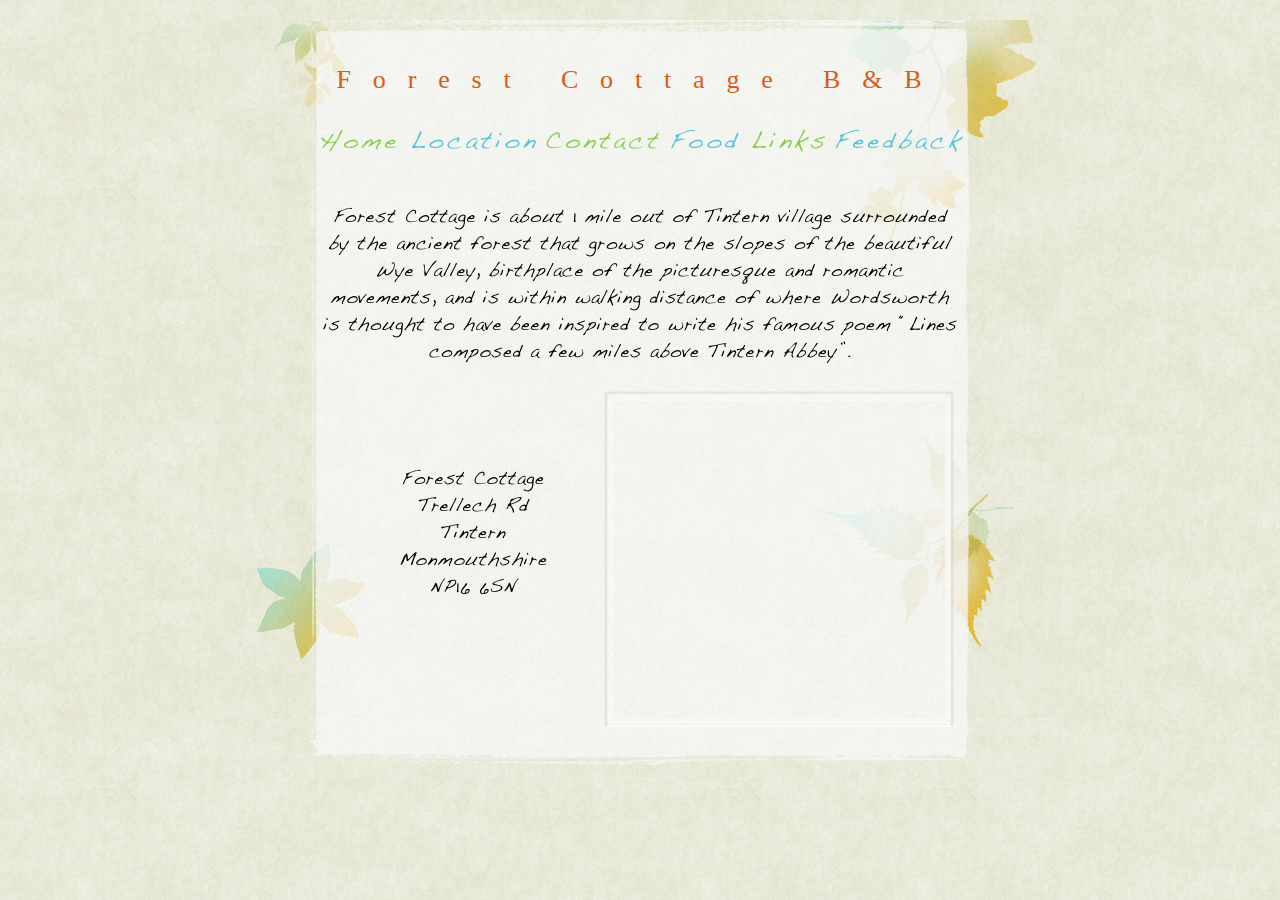
<file: Location.html>
<?xml version="1.0" encoding="UTF-8"?>
<!DOCTYPE html PUBLIC "-//W3C//DTD XHTML 1.0 Transitional//EN" "http://www.w3.org/TR/xhtml1/DTD/xhtml1-transitional.dtd">


<html xmlns="http://www.w3.org/1999/xhtml" xml:lang="en" lang="en">
  <head><meta http-equiv="Content-Type" content="text/html; charset=UTF-8" />
    
    <meta name="Generator" content="iWeb 3.0.1" />
    <meta name="iWeb-Build" content="local-build-20100809" />
    <meta http-equiv="X-UA-Compatible" content="IE=EmulateIE7" />
    <meta name="viewport" content="width=840" />
    <title>Forest Cottage B&B - Location</title>
    <link rel="stylesheet" type="text/css" media="screen,print" href="Location_files/Location.css" />
    <!--[if lt IE 8]><link rel='stylesheet' type='text/css' media='screen,print' href='Location_files/LocationIE.css'/><![endif]-->
    <!--[if gte IE 8]><link rel='stylesheet' type='text/css' media='screen,print' href='Media/IE8.css'/><![endif]-->
    <script type="text/javascript" src="Scripts/iWebSite.js"></script>
    <script type="text/javascript" src="Scripts/Widgets/SharedResources/WidgetCommon.js"></script>
    <script type="text/javascript" src="Scripts/Widgets/GoogleMap/GoogleMap.js"></script>
    <script type="text/javascript" src="Scripts/iWebImage.js"></script>
    <script type="text/javascript" src="Location_files/Location.js"></script>
  </head>
  <body style="background: rgb(255, 255, 255) url(Location_files/012008_background.jpg) repeat scroll top left; margin: 0pt; " onload="onPageLoad();" onunload="onPageUnload();">
    <div style="text-align: center; ">
      <div style="margin-bottom: 20px; margin-left: auto; margin-right: auto; margin-top: 20px; overflow: hidden; position: relative; word-wrap: break-word;  text-align: left; width: 840px; " id="body_content">
        <div style="background: transparent url(Location_files/01_2008_Welcome_02.png) repeat scroll top left; width: 840px; ">
          <div style="float: left; margin-left: 0px; position: relative; width: 840px; z-index: 15; " id="nav_layer">
            <div style="height: 0px; line-height: 0px; " class="bumper"> </div>
            <div style="clear: both; height: 0px; line-height: 0px; " class="spacer"> </div>
          </div>
          <div style="height: 10px; line-height: 0px; margin-left: 0px; position: relative; width: 840px; z-index: 5; " id="header_layer">
            <div style="height: 0px; line-height: 0px; " class="bumper"> </div>
            <div style="height: 363px; width: 840px;  height: 363px; left: 0px; position: absolute; top: -137px; width: 840px; z-index: 1; " class="tinyText style_SkipStroke">
              <img src="Location_files/01_2008_AboutMe_01.png" alt="" style="border: none; height: 363px; width: 840px; " />
            </div>
          </div>
          <div style="margin-left: 0px; position: relative; width: 840px; z-index: 10; " id="body_layer">
            <div style="height: 0px; line-height: 0px; " class="bumper"> </div>
            <div id="id1" style="height: 56px; left: 101px; position: absolute; top: 22px; width: 638px; z-index: 1; " class="style_SkipStroke_1 shape-with-text">
              <div class="text-content style_External_638_56 vertical-align-middle-middlebox" style="padding: 0px; ">
                <div class="style vertical-align-middle-innerbox">
                  <p style="padding-bottom: 0pt; padding-top: 0pt; " class="paragraph_style">Forest Cottage B&amp;B</p>
                </div>
              </div>
            </div>
            <div class="com-apple-iweb-widget-GoogleMap aboveStrokesAndFrames stroke_0" id="widget0" style="height: 317px; left: 394px; opacity: 1.00; position: absolute; top: 371px; width: 331px; z-index: 1; "></div>
            <script type="text/javascript"><!--//--><![CDATA[//><!--
new GoogleMap('widget0', 'Scripts/Widgets/GoogleMap', 'Scripts/Widgets/SharedResources', '.', {"locatedAddressPoint": "51.706357,-2.683683", "showGoogleBar": "0", "showInfo": "0", "locatedAddressIsFromGeocoder": "1", "language": "en", "showMarker": "1", "showZoom": "1", "mapType": "h", "locatedAddress": "Trelleck Rd, Tintern, Monmouthshire NP16 6, UK", "unlocatedAddress": "", "zoomLevel": "15", "center": "51.719638,-2.690234"});
//--><!]]></script>
            <div style="height: 197px; width: 648px;  height: 197px; left: 96px; position: absolute; top: 169px; width: 648px; z-index: 1; " class="tinyText style_SkipStrokeSkipFillSkipOpacity">
              <div style="position: relative; width: 648px; ">
                <img src="Location_files/shapeimage_1.png" alt="" style="height: 157px; left: 0px; margin-left: 7px; margin-top: 8px; position: absolute; top: 0px; width: 634px; " />
              </div>
            </div>
            


            <div class="tinyText" style="height: 43px; left: 95px; position: absolute; top: 89px; width: 86px; z-index: 1; ">
              <img usemap="#map1" id="shapeimage_2" src="Location_files/shapeimage_2.png" style="border: none; height: 67px; left: -12px; position: absolute; top: -12px; width: 110px; z-index: 1; " alt="Home" title="" /><map name="map1" id="map1"><area href="Front.html" title="Front.html" alt="Front.html" coords="12, 12, 98, 55" /></map>
            </div>
            


            <div class="tinyText" style="height: 43px; left: 320px; position: absolute; top: 89px; width: 123px; z-index: 1; ">
              <img usemap="#map2" id="shapeimage_3" src="Location_files/shapeimage_3.png" style="border: none; height: 67px; left: -12px; position: absolute; top: -12px; width: 147px; z-index: 1; " alt="Contact" title="" /><map name="map2" id="map2"><area href="Contact.html" title="Contact.html" alt="Contact.html" coords="12, 12, 135, 55" /></map>
            </div>
            


            <div class="tinyText" style="height: 43px; left: 444px; position: absolute; top: 89px; width: 79px; z-index: 1; ">
              <img usemap="#map3" id="shapeimage_4" src="Location_files/shapeimage_4.png" style="border: none; height: 67px; left: -12px; position: absolute; top: -12px; width: 103px; z-index: 1; " alt="Food" title="" /><map name="map3" id="map3"><area href="Food.html" title="Food.html" alt="Food.html" coords="12, 12, 91, 55" /></map>
            </div>
            


            <div class="tinyText" style="height: 43px; left: 186px; position: absolute; top: 89px; width: 134px; z-index: 1; ">
              <img usemap="#map4" id="shapeimage_5" src="Location_files/shapeimage_5.png" style="border: none; height: 67px; left: -12px; position: absolute; top: -12px; width: 158px; z-index: 1; " alt="Location" title="" /><map name="map4" id="map4"></map>
            </div>
            


            <div class="tinyText" style="height: 43px; left: 525px; position: absolute; top: 89px; width: 86px; z-index: 1; ">
              <img usemap="#map5" id="shapeimage_6" src="Location_files/shapeimage_6.png" style="border: none; height: 67px; left: -12px; position: absolute; top: -12px; width: 110px; z-index: 1; " alt="Links" title="" /><map name="map5" id="map5"><area href="Links.html" title="Links.html" alt="Links.html" coords="12, 12, 98, 55" /></map>
            </div>
            


            <div class="tinyText" style="height: 43px; left: 609px; position: absolute; top: 89px; width: 137px; z-index: 1; ">
              <img usemap="#map6" id="shapeimage_7" src="Location_files/shapeimage_7.png" style="border: none; height: 67px; left: -12px; position: absolute; top: -12px; width: 161px; z-index: 1; " alt="Feedback" title="" /><map name="map6" id="map6"><area href="Feedback.html" title="Feedback.html" alt="Feedback.html" coords="12, 12, 149, 55" /></map>
            </div>
            


            <div style="height: 164px; width: 220px;  height: 164px; left: 143px; position: absolute; top: 431px; width: 220px; z-index: 1; " class="tinyText style_SkipStrokeSkipFillSkipOpacity">
              <div style="position: relative; width: 220px; ">
                <img src="Location_files/shapeimage_8.png" alt="" style="height: 126px; left: 0px; margin-left: 37px; margin-top: 8px; position: absolute; top: 0px; width: 147px; " />
              </div>
            </div>
            <div style="height: 688px; line-height: 688px; " class="spacer"> </div>
          </div>
          <div style="height: 60px; margin-left: 0px; position: relative; width: 840px; z-index: 0; " id="footer_layer">
            <div style="height: 0px; line-height: 0px; " class="bumper"> </div>
            <div style="height: 286px; width: 840px;  height: 286px; left: 0px; position: absolute; top: -286px; width: 840px; z-index: 1; " class="tinyText style_SkipStroke">
              <img src="Location_files/01_2008_AboutMe_03.png" alt="" style="border: none; height: 286px; width: 840px; " />
            </div>
            


            <div style="height: 114px; width: 840px;  height: 114px; left: 0px; position: absolute; top: 17px; width: 840px; z-index: 1; " class="tinyText style_SkipStroke">
              <img src="Location_files/01_2008_Welcome_04.png" alt="" style="border: none; height: 114px; width: 840px; " />
            </div>
          </div>
        </div>
      </div>
    </div>
  </body>
</html>
</file>
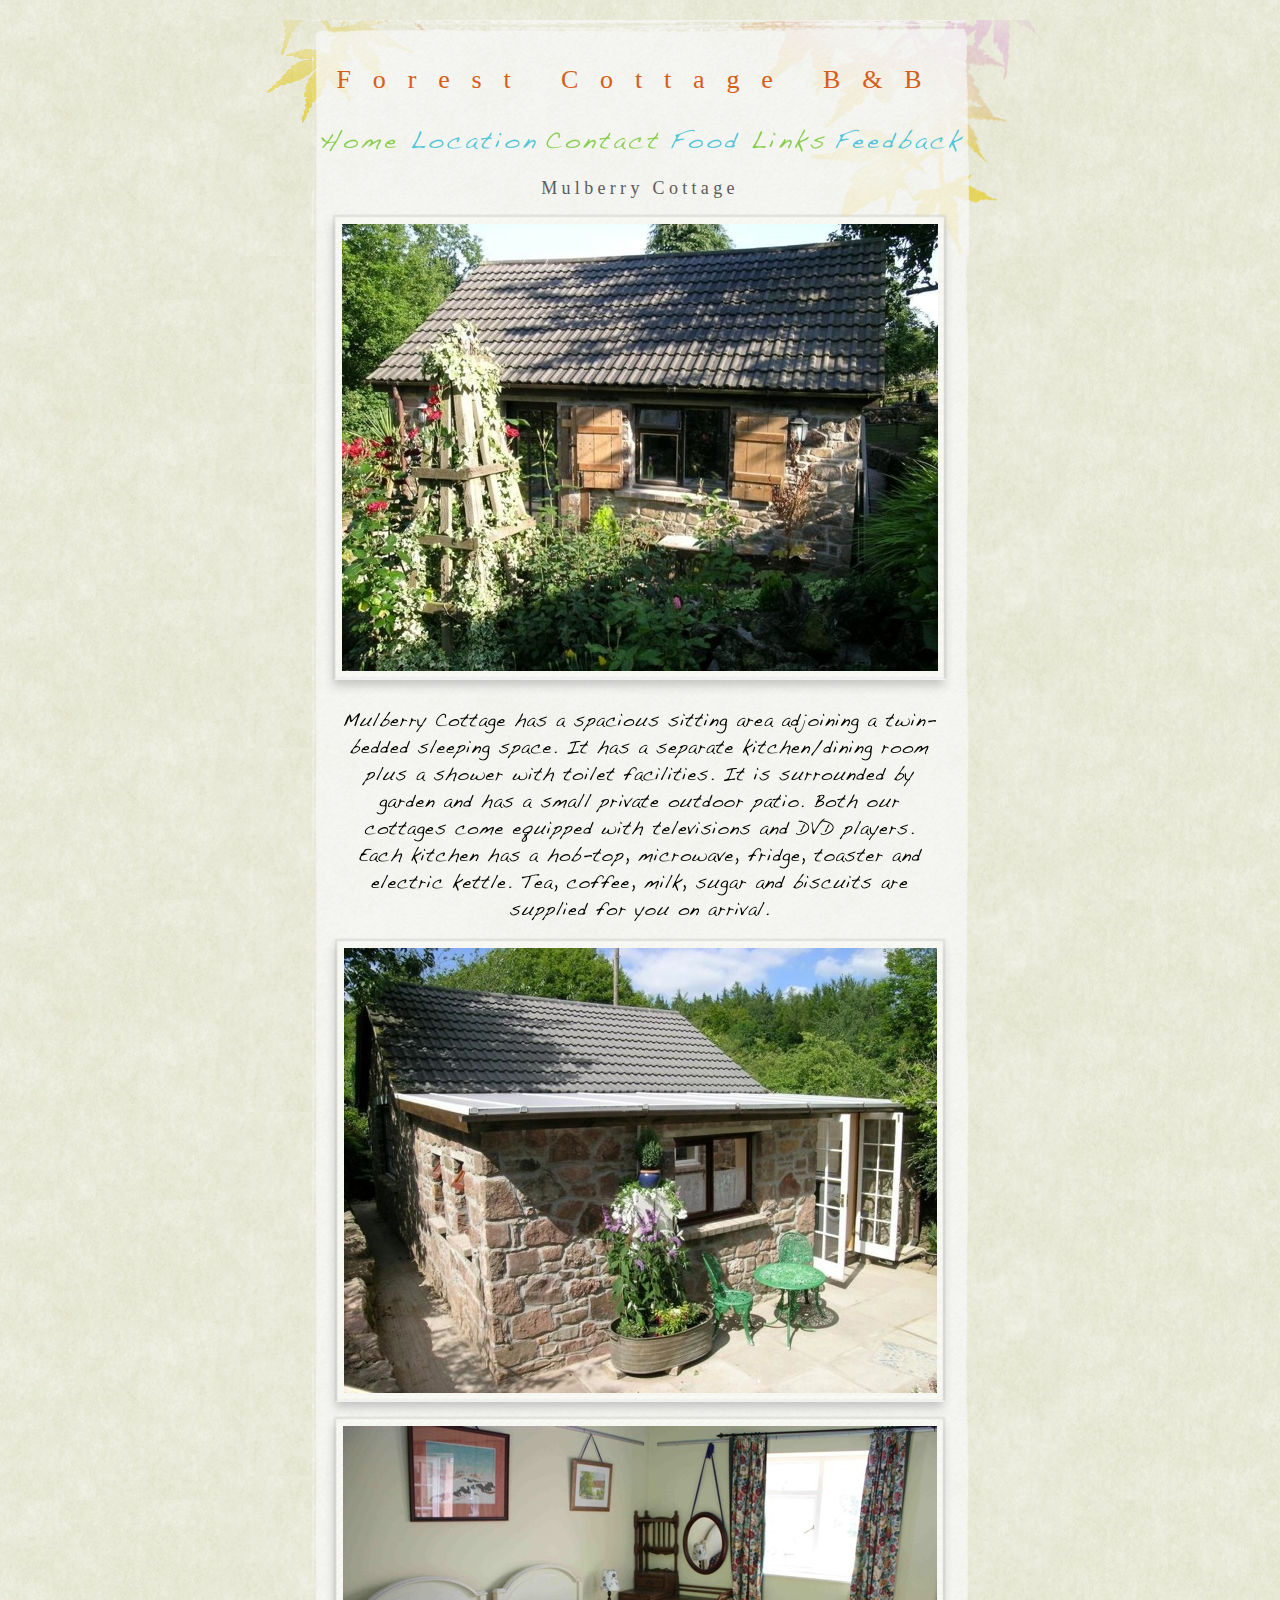
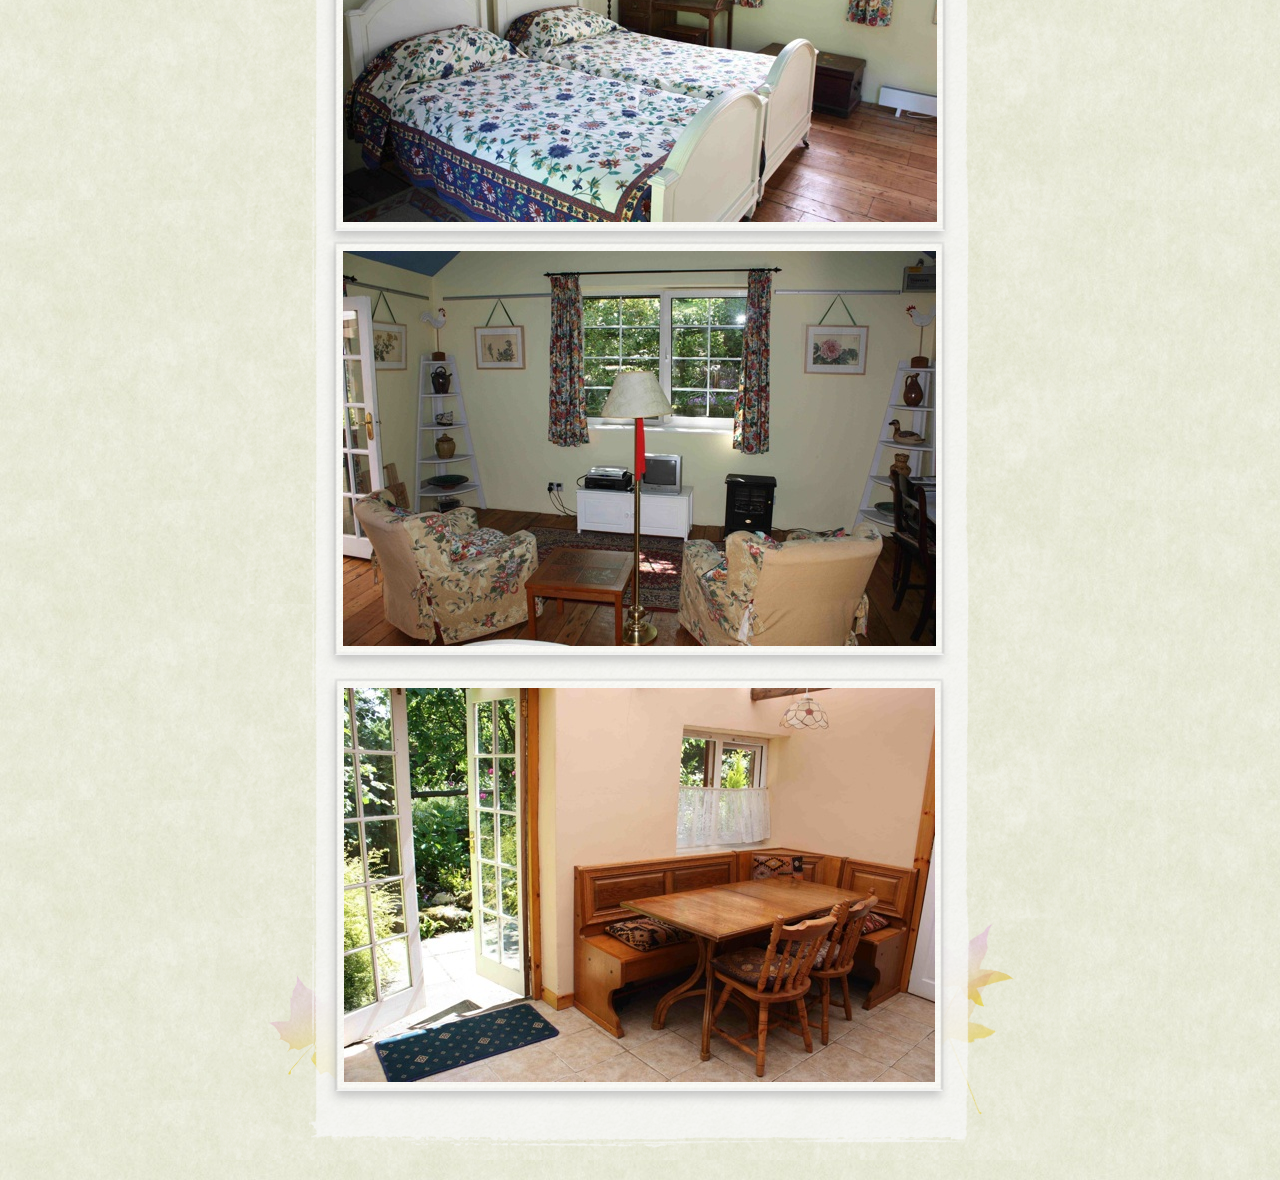
<file: Mulberry.html>
<?xml version="1.0" encoding="UTF-8"?>
<!DOCTYPE html PUBLIC "-//W3C//DTD XHTML 1.0 Transitional//EN" "http://www.w3.org/TR/xhtml1/DTD/xhtml1-transitional.dtd">


<html xmlns="http://www.w3.org/1999/xhtml" xml:lang="en" lang="en">
  <head><meta http-equiv="Content-Type" content="text/html; charset=UTF-8" />
    
    <meta name="Generator" content="iWeb 3.0.1" />
    <meta name="iWeb-Build" content="local-build-20100809" />
    <meta http-equiv="X-UA-Compatible" content="IE=EmulateIE7" />
    <meta name="viewport" content="width=840" />
    <title>Forest Cottage B&B - Mulberry</title>
    <link rel="stylesheet" type="text/css" media="screen,print" href="Mulberry_files/Mulberry.css" />
    <!--[if lt IE 8]><link rel='stylesheet' type='text/css' media='screen,print' href='Mulberry_files/MulberryIE.css'/><![endif]-->
    <!--[if gte IE 8]><link rel='stylesheet' type='text/css' media='screen,print' href='Media/IE8.css'/><![endif]-->
    <script type="text/javascript" src="Scripts/iWebSite.js"></script>
    <script type="text/javascript" src="Scripts/iWebImage.js"></script>
    <script type="text/javascript" src="Mulberry_files/Mulberry.js"></script>
  </head>
  <body style="background: rgb(255, 255, 255) url(Mulberry_files/012008_background.jpg) repeat scroll top left; margin: 0pt; " onload="onPageLoad();">
    <div style="text-align: center; ">
      <div style="margin-bottom: 20px; margin-left: auto; margin-right: auto; margin-top: 20px; overflow: hidden; position: relative; word-wrap: break-word;  text-align: left; width: 840px; " id="body_content">
        <div style="background: transparent url(Mulberry_files/01_2008_Welcome_02.png) repeat scroll top left; width: 840px; ">
          <div style="float: left; margin-left: 0px; position: relative; width: 840px; z-index: 15; " id="nav_layer">
            <div style="height: 0px; line-height: 0px; " class="bumper"> </div>
            <div style="clear: both; height: 0px; line-height: 0px; " class="spacer"> </div>
          </div>
          <div style="height: 10px; line-height: 0px; margin-left: 0px; position: relative; width: 840px; z-index: 5; " id="header_layer">
            <div style="height: 0px; line-height: 0px; " class="bumper"> </div>
            <div style="height: 373px; width: 840px;  height: 373px; left: 0px; position: absolute; top: -137px; width: 840px; z-index: 1; " class="tinyText style_SkipStroke">
              <img src="Mulberry_files/01_2008_Welcome_01.png" alt="" style="border: none; height: 373px; width: 840px; " />
            </div>
          </div>
          <div style="margin-left: 0px; position: relative; width: 840px; z-index: 10; " id="body_layer">
            <div style="height: 0px; line-height: 0px; " class="bumper"> </div>
            <div id="id1" style="height: 56px; left: 101px; position: absolute; top: 22px; width: 638px; z-index: 1; " class="style_SkipStroke_1 shape-with-text">
              <div class="text-content style_External_638_56 vertical-align-middle-middlebox" style="padding: 0px; ">
                <div class="style vertical-align-middle-innerbox">
                  <p style="padding-bottom: 0pt; padding-top: 0pt; " class="paragraph_style">Forest Cottage B&amp;B</p>
                </div>
              </div>
            </div>
            


            <div class="tinyText" style="height: 43px; left: 95px; position: absolute; top: 89px; width: 86px; z-index: 1; ">
              <img usemap="#map1" id="shapeimage_1" src="Mulberry_files/shapeimage_1.png" style="border: none; height: 67px; left: -12px; position: absolute; top: -12px; width: 110px; z-index: 1; " alt="Home" title="" /><map name="map1" id="map1"><area href="Front.html" title="Front.html" alt="Front.html" coords="12, 12, 98, 55" /></map>
            </div>
            


            <div class="tinyText" style="height: 43px; left: 320px; position: absolute; top: 89px; width: 123px; z-index: 1; ">
              <img usemap="#map2" id="shapeimage_2" src="Mulberry_files/shapeimage_2.png" style="border: none; height: 67px; left: -12px; position: absolute; top: -12px; width: 147px; z-index: 1; " alt="Contact" title="" /><map name="map2" id="map2"><area href="Contact.html" title="Contact.html" alt="Contact.html" coords="12, 12, 135, 55" /></map>
            </div>
            


            <div class="tinyText" style="height: 43px; left: 444px; position: absolute; top: 89px; width: 79px; z-index: 1; ">
              <img usemap="#map3" id="shapeimage_3" src="Mulberry_files/shapeimage_3.png" style="border: none; height: 67px; left: -12px; position: absolute; top: -12px; width: 103px; z-index: 1; " alt="Food" title="" /><map name="map3" id="map3"><area href="Food.html" title="Food.html" alt="Food.html" coords="12, 12, 91, 55" /></map>
            </div>
            


            <div class="tinyText" style="height: 43px; left: 186px; position: absolute; top: 89px; width: 134px; z-index: 1; ">
              <img usemap="#map4" id="shapeimage_4" src="Mulberry_files/shapeimage_4.png" style="border: none; height: 67px; left: -12px; position: absolute; top: -12px; width: 158px; z-index: 1; " alt="Location" title="" /><map name="map4" id="map4"><area href="Location.html" title="Location.html" alt="Location.html" coords="12, 12, 146, 55" /></map>
            </div>
            


            <div class="tinyText" style="height: 43px; left: 525px; position: absolute; top: 89px; width: 86px; z-index: 1; ">
              <img usemap="#map5" id="shapeimage_5" src="Mulberry_files/shapeimage_5.png" style="border: none; height: 67px; left: -12px; position: absolute; top: -12px; width: 110px; z-index: 1; " alt="Links" title="" /><map name="map5" id="map5"><area href="Links.html" title="Links.html" alt="Links.html" coords="12, 12, 98, 55" /></map>
            </div>
            


            <div class="tinyText" style="height: 43px; left: 609px; position: absolute; top: 89px; width: 137px; z-index: 1; ">
              <img usemap="#map6" id="shapeimage_6" src="Mulberry_files/shapeimage_6.png" style="border: none; height: 67px; left: -12px; position: absolute; top: -12px; width: 161px; z-index: 1; " alt="Feedback" title="" /><map name="map6" id="map6"><area href="Feedback.html" title="Feedback.html" alt="Feedback.html" coords="12, 12, 149, 55" /></map>
            </div>
            


            <div id="id2" style="height: 33px; left: 296px; position: absolute; top: 144px; width: 248px; z-index: 1; " class="style_SkipStroke_1 shape-with-text">
              <div class="text-content graphic_textbox_layout_style_default_External_248_33" style="padding: 0px; ">
                <div class="graphic_textbox_layout_style_default">
                  <p style="padding-bottom: 0pt; padding-top: 0pt; " class="paragraph_style_1">Mulberry Cottage</p>
                </div>
              </div>
            </div>
            


            <div style="height: 224px; width: 603px;  height: 224px; left: 118px; position: absolute; top: 673px; width: 603px; z-index: 1; " class="tinyText style_SkipStrokeSkipFillSkipOpacity">
              <div style="position: relative; width: 603px; ">
                <img src="Mulberry_files/shapeimage_7.png" alt="" style="height: 211px; left: 0px; margin-left: 5px; margin-top: 8px; position: absolute; top: 0px; width: 593px; " />
              </div>
            </div>
            


            <div style="height: 447px; width: 596px;  height: 447px; left: 122px; position: absolute; top: 194px; width: 596px; z-index: 1; " class="tinyText style_SkipStroke_2 stroke_0 shadow_0">
              <img src="Mulberry_files/forest-cottage-b+b-exterior-1.jpg" alt="" style="border: none; height: 447px; width: 596px; " />
            </div>
            


            <div style="height: 445px; width: 593px;  height: 445px; left: 124px; position: absolute; top: 918px; width: 593px; z-index: 1; " class="tinyText style_SkipStroke_2 stroke_1 shadow_1">
              <img src="Mulberry_files/forest-cottage-b+b-exterior-2.jpg" alt="" style="border: none; height: 445px; width: 594px; " />
            </div>
            


            <div style="height: 396px; width: 594px;  height: 396px; left: 123px; position: absolute; top: 1396px; width: 594px; z-index: 1; " class="tinyText style_SkipStroke_2 stroke_2 shadow_2">
              <img src="Mulberry_files/IMG_3134.jpg" alt="" style="border: none; height: 396px; width: 594px; " />
            </div>
            


            <div style="height: 395px; width: 593px;  height: 395px; left: 123px; position: absolute; top: 1821px; width: 593px; z-index: 1; " class="tinyText style_SkipStroke_2 stroke_3 shadow_3">
              <img src="Mulberry_files/IMG_3104.jpg" alt="" style="border: none; height: 395px; width: 593px; " />
            </div>
            


            <div style="height: 394px; width: 591px;  height: 394px; left: 124px; position: absolute; top: 2258px; width: 591px; z-index: 1; " class="tinyText style_SkipStroke_2 stroke_4 shadow_4">
              <img src="Mulberry_files/IMG_3117.jpg" alt="" style="border: none; height: 394px; width: 591px; " />
            </div>
            <div style="height: 2670px; line-height: 2670px; " class="spacer"> </div>
          </div>
          <div style="height: 60px; margin-left: 0px; position: relative; width: 840px; z-index: 0; " id="footer_layer">
            <div style="height: 0px; line-height: 0px; " class="bumper"> </div>
            <div style="height: 199px; width: 840px;  height: 199px; left: 0px; position: absolute; top: -182px; width: 840px; z-index: 1; " class="tinyText style_SkipStroke">
              <img src="Mulberry_files/01_2008_Welcome_03.png" alt="" style="border: none; height: 199px; width: 840px; " />
            </div>
            


            <div style="height: 114px; width: 840px;  height: 114px; left: 0px; position: absolute; top: 17px; width: 840px; z-index: 1; " class="tinyText style_SkipStroke">
              <img src="Mulberry_files/01_2008_Welcome_04.png" alt="" style="border: none; height: 114px; width: 840px; " />
            </div>
          </div>
        </div>
      </div>
    </div>
  </body>
</html>
</file>
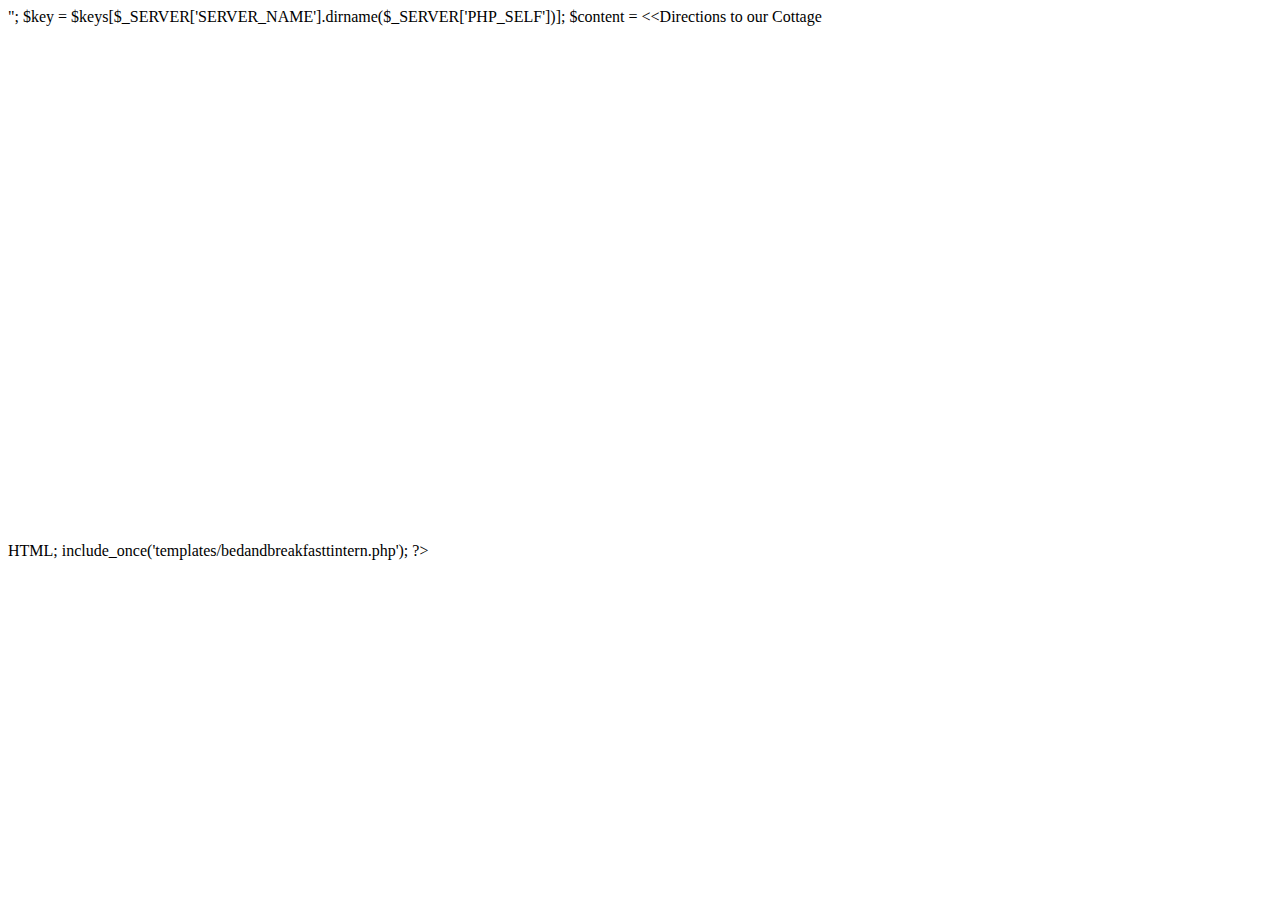
<file: public_html-old_site/map.htm>
<?php
// Note: Map page is currently broken - workaround is a direct link to maps.google.co.uk
// http://maps.google.co.uk/maps?q=NP166SN+(Forest+Cottage,+Trelleck+Road,+Tintern,+Chepstow,+Monmouthshire,+)&spn=0.282538,0.643833&hl=en

switch('http://'.$_SERVER['SERVER_NAME'].dirname($_SERVER['PHP_SELF'])) {
  case 'http://www/bedandbreakfasttintern.co.uk':
    $key = 'ABQIAAAAB6CDswYi6Q3ne6FCCb3s2hSC7SDQYJW85CqOPReoG0XxOeEIBhSxV4MPNNnluoy_bj-JOj8wBwF-HA';
    break;
  case 'http://earthemergency.org/bedandbreakfasttintern.co.uk':
    $key = 'ABQIAAAAB6CDswYi6Q3ne6FCCb3s2hSBg0oBLuGQvBIDls9ZKWtDm-kf5xSnfe8WHa4frkfC96wewEIOWnpmdg';
    break;
  case 'http://bedandbreakfasttintern.co.uk':
  default:
    $key = 'ABQIAAAAB6CDswYi6Q3ne6FCCb3s2hQDextHSyux4RHxzma7L8lUeOFRFRQ7nd5vLRqlvxnTWc4YmnDw35nH7A';
    break;
}

$javascript_html = "<script src='http://maps.google.co.uk/maps?file=api&v=1&key=$key' type='text/javascript'></script>";

$key = $keys[$_SERVER['SERVER_NAME'].dirname($_SERVER['PHP_SELF'])];

$content = <<<HTML

<p class='map-comment'>Directions to our Cottage</p>

<div id="map" style="width:90%; height:500px; margin:auto;"></div>
    <script type="text/javascript">
    //<![CDATA[

    var map = new GMap(document.getElementById("map"));
    map.addControl(new GSmallMapControl());
    map.centerAndZoom(new GPoint(0,0), 4);

    //]]>
    </script>
HTML;
include_once('templates/bedandbreakfasttintern.php');
?>
</file>
<file: Contact_files/Contact.css>
.style.vertical-align-middle-innerbox {
    padding: 4px;
}
.style_SkipStroke {
    background: transparent;
    opacity: 1.00;
}
.paragraph_style {
    color: rgb(215, 93, 24);
    font-family: 'Georgia', serif;
    font-size: 26px;
    font-stretch: normal;
    font-style: normal;
    font-variant: normal;
    font-weight: 400;
    letter-spacing:     0.84em;
    line-height: 30px;
    margin-bottom: 0px;
    margin-left: 0px;
    margin-right: 0px;
    margin-top: 0px;
    opacity: 1.00;
    padding-bottom: 0px;
    padding-top: 0px;
    text-align: center;
    text-decoration: none;
    text-indent: 0px;
    text-transform: none;
}
.style_SkipStroke_1 {
    background: transparent;
    opacity: 1.00;
}
.style_SkipStroke_2 {
    background: transparent;
    opacity: 1.00;
}
.style_External_638_56.vertical-align-middle-middlebox {
    height: 56px;
    position: relative;
    width: 638px;
}
.Free_Form {
    color: rgb(92, 92, 92);
    font-family: 'Georgia', serif;
    font-size: 14px;
    font-stretch: normal;
    font-style: normal;
    font-variant: normal;
    font-weight: 400;
    letter-spacing: 0;
    line-height: 20px;
    margin-bottom: 0px;
    margin-left: 0px;
    margin-right: 0px;
    margin-top: 0px;
    opacity: 1.00;
    padding-bottom: 0px;
    padding-top: 0px;
    text-align: left;
    text-decoration: none;
    text-indent: 0px;
    text-transform: none;
}
.graphic_image_style_default_SkipStroke {
    background: transparent;
    opacity: 1.00;
}
.graphic_textbox_layout_style_default_External_638_56 {
    position: relative;
}
.graphic_textbox_layout_style_default {
    padding: 4px;
}
.graphic_textbox_style_default_SkipStroke {
    background: transparent;
    opacity: 1.00;
}
.bumper {
    font-size: 1px;
    line-height: 1px;
}
.spacer {
    font-size: 1px;
    line-height: 1px;
}
body { 
    -webkit-text-size-adjust: none;
}
div { 
    overflow: visible; 
}
img { 
    border: none; 
}
.InlineBlock { 
    display: inline; 
}
.InlineBlock { 
    display: inline-block; 
}
.inline-block {
    display: inline-block;
    vertical-align: baseline;
    margin-bottom:0.3em;
}
.inline-block.shape-with-text {
    vertical-align: bottom;
}
.vertical-align-middle-middlebox {
    display: table;
}
.vertical-align-middle-innerbox {
    display: table-cell;
    vertical-align: middle;
}
div.paragraph {
    position: relative;
}
li.full-width {
    width: 100;
}
</file>
<file: Contact_files/ContactIE.css>
.style_External_638_56.vertical-align-middle-middlebox {
    display: block;
    height: auto;
    position: absolute;
    top: 50%;
}
.inline-block {
    display: inline;
    vertical-align: baseline;
    margin-bottom:-2em;
    margin-top:2em;
    position:relative;
    top:-2em;
}
.vertical-align-middle-middlebox {
    display: block;
    height: auto;
    position: absolute;
    top: 50%;
}
.vertical-align-middle-innerbox {
    display: block;
    position: relative;
    top: -50%;
}
li.full-width {
    width: auto;
}
li div div.inline-block a img {
    text-indent: 0;
}
img {
    -ms-interpolation-mode: bicubic;
}
</file>
<file: Media/IE8.css>
.inline-block {
    display: inline-block;
    vertical-align: baseline;
}
li.full-width {
    width: auto;
}
li div div.inline-block a img {
    text-indent: 0;
}   
img {
    -ms-interpolation-mode: bicubic;
}
</file>
<file: Feedback_files/Feedback.css>
.style.vertical-align-middle-innerbox {
    padding: 4px;
}
.paragraph_style {
    color: rgb(215, 93, 24);
    font-family: 'Georgia', serif;
    font-size: 26px;
    font-stretch: normal;
    font-style: normal;
    font-variant: normal;
    font-weight: 400;
    letter-spacing:     0.84em;
    line-height: 30px;
    margin-bottom: 0px;
    margin-left: 0px;
    margin-right: 0px;
    margin-top: 0px;
    opacity: 1.00;
    padding-bottom: 0px;
    padding-top: 0px;
    text-align: center;
    text-decoration: none;
    text-indent: 0px;
    text-transform: none;
}
.style_External_638_56.vertical-align-middle-middlebox {
    height: 56px;
    position: relative;
    width: 638px;
}
.style_SkipStrokeSkipFillSkipOpacity {
}
.style_SkipStroke {
    background: transparent;
    opacity: 1.00;
}
.style_SkipStroke_1 {
    background: transparent;
    opacity: 1.00;
}
.Free_Form {
    color: rgb(92, 92, 92);
    font-family: 'Georgia', serif;
    font-size: 14px;
    font-stretch: normal;
    font-style: normal;
    font-variant: normal;
    font-weight: 400;
    letter-spacing: 0;
    line-height: 20px;
    margin-bottom: 0px;
    margin-left: 0px;
    margin-right: 0px;
    margin-top: 0px;
    opacity: 1.00;
    padding-bottom: 0px;
    padding-top: 0px;
    text-align: left;
    text-decoration: none;
    text-indent: 0px;
    text-transform: none;
}
.graphic_image_style_default_SkipStroke {
    background: transparent;
    opacity: 1.00;
}
.graphic_textbox_layout_style_default {
    padding: 4px;
}
.graphic_textbox_layout_style_default_External_638_56 {
    position: relative;
}
.graphic_textbox_style_default_SkipStroke {
    background: transparent;
    opacity: 1.00;
}
.graphic_textbox_style_default_SkipStrokeSkipFillSkipOpacity {
}
.bumper {
    font-size: 1px;
    line-height: 1px;
}
.spacer {
    font-size: 1px;
    line-height: 1px;
}
body { 
    -webkit-text-size-adjust: none;
}
div { 
    overflow: visible; 
}
img { 
    border: none; 
}
.InlineBlock { 
    display: inline; 
}
.InlineBlock { 
    display: inline-block; 
}
.inline-block {
    display: inline-block;
    vertical-align: baseline;
    margin-bottom:0.3em;
}
.inline-block.shape-with-text {
    vertical-align: bottom;
}
.vertical-align-middle-middlebox {
    display: table;
}
.vertical-align-middle-innerbox {
    display: table-cell;
    vertical-align: middle;
}
div.paragraph {
    position: relative;
}
li.full-width {
    width: 100;
}
</file>
<file: Feedback_files/FeedbackIE.css>
.style_External_638_56.vertical-align-middle-middlebox {
    display: block;
    height: auto;
    position: absolute;
    top: 50%;
}
.inline-block {
    display: inline;
    vertical-align: baseline;
    margin-bottom:-2em;
    margin-top:2em;
    position:relative;
    top:-2em;
}
.vertical-align-middle-middlebox {
    display: block;
    height: auto;
    position: absolute;
    top: 50%;
}
.vertical-align-middle-innerbox {
    display: block;
    position: relative;
    top: -50%;
}
li.full-width {
    width: auto;
}
li div div.inline-block a img {
    text-indent: 0;
}
img {
    -ms-interpolation-mode: bicubic;
}
</file>
<file: Food_files/Food.css>
.style.vertical-align-middle-innerbox {
    padding: 4px;
}
.paragraph_style {
    color: rgb(215, 93, 24);
    font-family: 'Georgia', serif;
    font-size: 26px;
    font-stretch: normal;
    font-style: normal;
    font-variant: normal;
    font-weight: 400;
    letter-spacing:     0.84em;
    line-height: 30px;
    margin-bottom: 0px;
    margin-left: 0px;
    margin-right: 0px;
    margin-top: 0px;
    opacity: 1.00;
    padding-bottom: 0px;
    padding-top: 0px;
    text-align: center;
    text-decoration: none;
    text-indent: 0px;
    text-transform: none;
}
.style_SkipStroke_2 {
    background: transparent;
    opacity: 1.00;
}
.style_External_638_56.vertical-align-middle-middlebox {
    height: 56px;
    position: relative;
    width: 638px;
}
.style_SkipStrokeSkipFillSkipOpacity {
}
.style_SkipStroke {
    background: transparent;
    opacity: 1.00;
}
.style_SkipStroke_1 {
    background: transparent;
    opacity: 1.00;
}
.Free_Form {
    color: rgb(92, 92, 92);
    font-family: 'Georgia', serif;
    font-size: 14px;
    font-stretch: normal;
    font-style: normal;
    font-variant: normal;
    font-weight: 400;
    letter-spacing: 0;
    line-height: 20px;
    margin-bottom: 0px;
    margin-left: 0px;
    margin-right: 0px;
    margin-top: 0px;
    opacity: 1.00;
    padding-bottom: 0px;
    padding-top: 0px;
    text-align: left;
    text-decoration: none;
    text-indent: 0px;
    text-transform: none;
}
.graphic_image_style_default_SkipStroke {
    background: transparent;
    opacity: 1.00;
}
.graphic_textbox_layout_style_default {
    padding: 4px;
}
.graphic_textbox_layout_style_default_External_638_56 {
    position: relative;
}
.graphic_textbox_style_default_SkipStroke {
    background: transparent;
    opacity: 1.00;
}
.graphic_textbox_style_default_SkipStrokeSkipFillSkipOpacity {
}
.bumper {
    font-size: 1px;
    line-height: 1px;
}
.spacer {
    font-size: 1px;
    line-height: 1px;
}
body { 
    -webkit-text-size-adjust: none;
}
div { 
    overflow: visible; 
}
img { 
    border: none; 
}
.InlineBlock { 
    display: inline; 
}
.InlineBlock { 
    display: inline-block; 
}
.inline-block {
    display: inline-block;
    vertical-align: baseline;
    margin-bottom:0.3em;
}
.inline-block.shape-with-text {
    vertical-align: bottom;
}
.vertical-align-middle-middlebox {
    display: table;
}
.vertical-align-middle-innerbox {
    display: table-cell;
    vertical-align: middle;
}
div.paragraph {
    position: relative;
}
li.full-width {
    width: 100;
}
</file>
<file: Food_files/FoodIE.css>
.style_External_638_56.vertical-align-middle-middlebox {
    display: block;
    height: auto;
    position: absolute;
    top: 50%;
}
.inline-block {
    display: inline;
    vertical-align: baseline;
    margin-bottom:-2em;
    margin-top:2em;
    position:relative;
    top:-2em;
}
.vertical-align-middle-middlebox {
    display: block;
    height: auto;
    position: absolute;
    top: 50%;
}
.vertical-align-middle-innerbox {
    display: block;
    position: relative;
    top: -50%;
}
li.full-width {
    width: auto;
}
li div div.inline-block a img {
    text-indent: 0;
}
img {
    -ms-interpolation-mode: bicubic;
}
</file>
<file: Front_files/Front.css>
.style.vertical-align-middle-innerbox {
    padding: 4px;
}
.paragraph_style {
    color: rgb(215, 93, 24);
    font-family: 'Georgia', serif;
    font-size: 26px;
    font-stretch: normal;
    font-style: normal;
    font-variant: normal;
    font-weight: 400;
    letter-spacing:     0.84em;
    line-height: 30px;
    margin-bottom: 0px;
    margin-left: 0px;
    margin-right: 0px;
    margin-top: 0px;
    opacity: 1.00;
    padding-bottom: 0px;
    padding-top: 0px;
    text-align: center;
    text-decoration: none;
    text-indent: 0px;
    text-transform: none;
}
.style_SkipStroke_2 {
    background: transparent;
    opacity: 1.00;
}
.style_External_638_56.vertical-align-middle-middlebox {
    height: 56px;
    position: relative;
    width: 638px;
}
.style_SkipStrokeSkipFillSkipOpacity {
}
.style_SkipStroke {
    background: transparent;
    opacity: 1.00;
}
.style_SkipStroke_1 {
    background: transparent;
    opacity: 1.00;
}
.Free_Form {
    color: rgb(92, 92, 92);
    font-family: 'Georgia', serif;
    font-size: 14px;
    font-stretch: normal;
    font-style: normal;
    font-variant: normal;
    font-weight: 400;
    letter-spacing: 0;
    line-height: 20px;
    margin-bottom: 0px;
    margin-left: 0px;
    margin-right: 0px;
    margin-top: 0px;
    opacity: 1.00;
    padding-bottom: 0px;
    padding-top: 0px;
    text-align: left;
    text-decoration: none;
    text-indent: 0px;
    text-transform: none;
}
.graphic_image_style_default_SkipStroke {
    background: transparent;
    opacity: 1.00;
}
.graphic_textbox_layout_style_default_External_100_100 {
    position: relative;
}
.graphic_textbox_layout_style_default {
    padding: 4px;
}
.graphic_textbox_layout_style_default_External_638_56 {
    position: relative;
}
.graphic_textbox_style_default_SkipStroke {
    background: transparent;
    opacity: 1.00;
}
.graphic_textbox_style_default_SkipStrokeSkipFillSkipOpacity {
}
.bumper {
    font-size: 1px;
    line-height: 1px;
}
.spacer {
    font-size: 1px;
    line-height: 1px;
}
body { 
    -webkit-text-size-adjust: none;
}
div { 
    overflow: visible; 
}
img { 
    border: none; 
}
.InlineBlock { 
    display: inline; 
}
.InlineBlock { 
    display: inline-block; 
}
.inline-block {
    display: inline-block;
    vertical-align: baseline;
    margin-bottom:0.3em;
}
.inline-block.shape-with-text {
    vertical-align: bottom;
}
.vertical-align-middle-middlebox {
    display: table;
}
.vertical-align-middle-innerbox {
    display: table-cell;
    vertical-align: middle;
}
div.paragraph {
    position: relative;
}
li.full-width {
    width: 100;
}
</file>
<file: Front_files/FrontIE.css>
.style_External_638_56.vertical-align-middle-middlebox {
    display: block;
    height: auto;
    position: absolute;
    top: 50%;
}
.inline-block {
    display: inline;
    vertical-align: baseline;
    margin-bottom:-2em;
    margin-top:2em;
    position:relative;
    top:-2em;
}
.vertical-align-middle-middlebox {
    display: block;
    height: auto;
    position: absolute;
    top: 50%;
}
.vertical-align-middle-innerbox {
    display: block;
    position: relative;
    top: -50%;
}
li.full-width {
    width: auto;
}
li div div.inline-block a img {
    text-indent: 0;
}
img {
    -ms-interpolation-mode: bicubic;
}
</file>
<file: Hawthorne_files/Hawthorne.css>
.style.vertical-align-middle-innerbox {
    padding: 4px;
}
.paragraph_style {
    color: rgb(215, 93, 24);
    font-family: 'Georgia', serif;
    font-size: 26px;
    font-stretch: normal;
    font-style: normal;
    font-variant: normal;
    font-weight: 400;
    letter-spacing:     0.84em;
    line-height: 30px;
    margin-bottom: 0px;
    margin-left: 0px;
    margin-right: 0px;
    margin-top: 0px;
    opacity: 1.00;
    padding-bottom: 0px;
    padding-top: 0px;
    text-align: center;
    text-decoration: none;
    text-indent: 0px;
    text-transform: none;
}
.paragraph_style_1 {
    color: rgb(92, 92, 92);
    font-family: 'Georgia', serif;
    font-size: 18px;
    font-stretch: normal;
    font-style: normal;
    font-variant: normal;
    font-weight: 400;
    letter-spacing:     0.24em;
    line-height: 21px;
    margin-bottom: 0px;
    margin-left: 0px;
    margin-right: 0px;
    margin-top: 0px;
    opacity: 1.00;
    padding-bottom: 0px;
    padding-top: 0px;
    text-align: center;
    text-decoration: none;
    text-indent: 0px;
    text-transform: none;
}
.style_SkipStroke_2 {
    background: transparent;
    opacity: 1.00;
}
.style_External_638_56.vertical-align-middle-middlebox {
    height: 56px;
    position: relative;
    width: 638px;
}
.style_SkipStrokeSkipFillSkipOpacity {
}
.style_SkipStroke {
    background: transparent;
    opacity: 1.00;
}
.style_SkipStroke_1 {
    background: transparent;
    opacity: 1.00;
}
.Free_Form {
    color: rgb(92, 92, 92);
    font-family: 'Georgia', serif;
    font-size: 14px;
    font-stretch: normal;
    font-style: normal;
    font-variant: normal;
    font-weight: 400;
    letter-spacing: 0;
    line-height: 20px;
    margin-bottom: 0px;
    margin-left: 0px;
    margin-right: 0px;
    margin-top: 0px;
    opacity: 1.00;
    padding-bottom: 0px;
    padding-top: 0px;
    text-align: left;
    text-decoration: none;
    text-indent: 0px;
    text-transform: none;
}
.graphic_image_style_default_SkipStroke {
    background: transparent;
    opacity: 1.00;
}
.graphic_textbox_layout_style_default {
    padding: 4px;
}
.graphic_textbox_layout_style_default_External_638_56 {
    position: relative;
}
.graphic_textbox_layout_style_default_External_248_33 {
    position: relative;
}
.graphic_textbox_style_default_SkipStroke {
    background: transparent;
    opacity: 1.00;
}
.graphic_textbox_style_default_SkipStrokeSkipFillSkipOpacity {
}
.bumper {
    font-size: 1px;
    line-height: 1px;
}
.spacer {
    font-size: 1px;
    line-height: 1px;
}
body { 
    -webkit-text-size-adjust: none;
}
div { 
    overflow: visible; 
}
img { 
    border: none; 
}
.InlineBlock { 
    display: inline; 
}
.InlineBlock { 
    display: inline-block; 
}
.inline-block {
    display: inline-block;
    vertical-align: baseline;
    margin-bottom:0.3em;
}
.inline-block.shape-with-text {
    vertical-align: bottom;
}
.vertical-align-middle-middlebox {
    display: table;
}
.vertical-align-middle-innerbox {
    display: table-cell;
    vertical-align: middle;
}
div.paragraph {
    position: relative;
}
li.full-width {
    width: 100;
}
</file>
<file: Hawthorne_files/HawthorneIE.css>
.style_External_638_56.vertical-align-middle-middlebox {
    display: block;
    height: auto;
    position: absolute;
    top: 50%;
}
.inline-block {
    display: inline;
    vertical-align: baseline;
    margin-bottom:-2em;
    margin-top:2em;
    position:relative;
    top:-2em;
}
.vertical-align-middle-middlebox {
    display: block;
    height: auto;
    position: absolute;
    top: 50%;
}
.vertical-align-middle-innerbox {
    display: block;
    position: relative;
    top: -50%;
}
li.full-width {
    width: auto;
}
li div div.inline-block a img {
    text-indent: 0;
}
img {
    -ms-interpolation-mode: bicubic;
}
</file>
<file: Links_files/Links.css>
.style.vertical-align-middle-innerbox {
    padding: 4px;
}
.style_SkipStroke {
    background: transparent;
    opacity: 1.00;
}
.paragraph_style {
    color: rgb(215, 93, 24);
    font-family: 'Georgia', serif;
    font-size: 26px;
    font-stretch: normal;
    font-style: normal;
    font-variant: normal;
    font-weight: 400;
    letter-spacing:     0.84em;
    line-height: 30px;
    margin-bottom: 0px;
    margin-left: 0px;
    margin-right: 0px;
    margin-top: 0px;
    opacity: 1.00;
    padding-bottom: 0px;
    padding-top: 0px;
    text-align: center;
    text-decoration: none;
    text-indent: 0px;
    text-transform: none;
}
.style_SkipStroke_1 {
    background: transparent;
    opacity: 1.00;
}
.style_SkipStroke_2 {
    background: transparent;
    opacity: 1.00;
}
.style_External_638_56.vertical-align-middle-middlebox {
    height: 56px;
    position: relative;
    width: 638px;
}
.Free_Form {
    color: rgb(92, 92, 92);
    font-family: 'Georgia', serif;
    font-size: 14px;
    font-stretch: normal;
    font-style: normal;
    font-variant: normal;
    font-weight: 400;
    letter-spacing: 0;
    line-height: 20px;
    margin-bottom: 0px;
    margin-left: 0px;
    margin-right: 0px;
    margin-top: 0px;
    opacity: 1.00;
    padding-bottom: 0px;
    padding-top: 0px;
    text-align: left;
    text-decoration: none;
    text-indent: 0px;
    text-transform: none;
}
.graphic_image_style_default_SkipStroke {
    background: transparent;
    opacity: 1.00;
}
.graphic_textbox_layout_style_default_External_638_56 {
    position: relative;
}
.graphic_textbox_layout_style_default {
    padding: 4px;
}
.graphic_textbox_style_default_SkipStroke {
    background: transparent;
    opacity: 1.00;
}
.bumper {
    font-size: 1px;
    line-height: 1px;
}
.spacer {
    font-size: 1px;
    line-height: 1px;
}
body { 
    -webkit-text-size-adjust: none;
}
div { 
    overflow: visible; 
}
img { 
    border: none; 
}
.InlineBlock { 
    display: inline; 
}
.InlineBlock { 
    display: inline-block; 
}
.inline-block {
    display: inline-block;
    vertical-align: baseline;
    margin-bottom:0.3em;
}
.inline-block.shape-with-text {
    vertical-align: bottom;
}
.vertical-align-middle-middlebox {
    display: table;
}
.vertical-align-middle-innerbox {
    display: table-cell;
    vertical-align: middle;
}
div.paragraph {
    position: relative;
}
li.full-width {
    width: 100;
}
</file>
<file: Links_files/LinksIE.css>
.style_External_638_56.vertical-align-middle-middlebox {
    display: block;
    height: auto;
    position: absolute;
    top: 50%;
}
.inline-block {
    display: inline;
    vertical-align: baseline;
    margin-bottom:-2em;
    margin-top:2em;
    position:relative;
    top:-2em;
}
.vertical-align-middle-middlebox {
    display: block;
    height: auto;
    position: absolute;
    top: 50%;
}
.vertical-align-middle-innerbox {
    display: block;
    position: relative;
    top: -50%;
}
li.full-width {
    width: auto;
}
li div div.inline-block a img {
    text-indent: 0;
}
img {
    -ms-interpolation-mode: bicubic;
}
</file>
<file: Location_files/Location.css>
.style.vertical-align-middle-innerbox {
    padding: 4px;
}
.paragraph_style {
    color: rgb(215, 93, 24);
    font-family: 'Georgia', serif;
    font-size: 26px;
    font-stretch: normal;
    font-style: normal;
    font-variant: normal;
    font-weight: 400;
    letter-spacing:     0.84em;
    line-height: 30px;
    margin-bottom: 0px;
    margin-left: 0px;
    margin-right: 0px;
    margin-top: 0px;
    opacity: 1.00;
    padding-bottom: 0px;
    padding-top: 0px;
    text-align: center;
    text-decoration: none;
    text-indent: 0px;
    text-transform: none;
}
.style_External_638_56.vertical-align-middle-middlebox {
    height: 56px;
    position: relative;
    width: 638px;
}
.style_SkipStrokeSkipFillSkipOpacity {
}
.style_SkipStroke {
    background: transparent;
    opacity: 1.00;
}
.style_SkipStroke_1 {
    background: transparent;
    opacity: 1.00;
}
.Free_Form {
    color: rgb(92, 92, 92);
    font-family: 'Georgia', serif;
    font-size: 14px;
    font-stretch: normal;
    font-style: normal;
    font-variant: normal;
    font-weight: 400;
    letter-spacing: 0;
    line-height: 20px;
    margin-bottom: 0px;
    margin-left: 0px;
    margin-right: 0px;
    margin-top: 0px;
    opacity: 1.00;
    padding-bottom: 0px;
    padding-top: 0px;
    text-align: left;
    text-decoration: none;
    text-indent: 0px;
    text-transform: none;
}
.graphic_image_style_default_SkipStroke {
    background: transparent;
    opacity: 1.00;
}
.graphic_textbox_layout_style_default {
    padding: 4px;
}
.graphic_textbox_layout_style_default_External_638_56 {
    position: relative;
}
.graphic_textbox_style_default_SkipStroke {
    background: transparent;
    opacity: 1.00;
}
.graphic_textbox_style_default_SkipStrokeSkipFillSkipOpacity {
}
.bumper {
    font-size: 1px;
    line-height: 1px;
}
#widget0 a:hover {
    color: rgb(0, 0, 0);
    text-decoration: none;
}
#widget0 a:visited {
    color: rgb(92, 167, 187);
    text-decoration: none;
}
#widget0 a {
    color: rgb(92, 167, 187);
    text-decoration: none;
}
.spacer {
    font-size: 1px;
    line-height: 1px;
}
body { 
    -webkit-text-size-adjust: none;
}
div { 
    overflow: visible; 
}
img { 
    border: none; 
}
.InlineBlock { 
    display: inline; 
}
.InlineBlock { 
    display: inline-block; 
}
.inline-block {
    display: inline-block;
    vertical-align: baseline;
    margin-bottom:0.3em;
}
.inline-block.shape-with-text {
    vertical-align: bottom;
}
.vertical-align-middle-middlebox {
    display: table;
}
.vertical-align-middle-innerbox {
    display: table-cell;
    vertical-align: middle;
}
div.paragraph {
    position: relative;
}
li.full-width {
    width: 100;
}
</file>
<file: Location_files/LocationIE.css>
.style_External_638_56.vertical-align-middle-middlebox {
    display: block;
    height: auto;
    position: absolute;
    top: 50%;
}
.inline-block {
    display: inline;
    vertical-align: baseline;
    margin-bottom:-2em;
    margin-top:2em;
    position:relative;
    top:-2em;
}
.vertical-align-middle-middlebox {
    display: block;
    height: auto;
    position: absolute;
    top: 50%;
}
.vertical-align-middle-innerbox {
    display: block;
    position: relative;
    top: -50%;
}
li.full-width {
    width: auto;
}
li div div.inline-block a img {
    text-indent: 0;
}
img {
    -ms-interpolation-mode: bicubic;
}
</file>
<file: Mulberry_files/Mulberry.css>
.style.vertical-align-middle-innerbox {
    padding: 4px;
}
.paragraph_style {
    color: rgb(215, 93, 24);
    font-family: 'Georgia', serif;
    font-size: 26px;
    font-stretch: normal;
    font-style: normal;
    font-variant: normal;
    font-weight: 400;
    letter-spacing:     0.84em;
    line-height: 30px;
    margin-bottom: 0px;
    margin-left: 0px;
    margin-right: 0px;
    margin-top: 0px;
    opacity: 1.00;
    padding-bottom: 0px;
    padding-top: 0px;
    text-align: center;
    text-decoration: none;
    text-indent: 0px;
    text-transform: none;
}
.paragraph_style_1 {
    color: rgb(92, 92, 92);
    font-family: 'Georgia', serif;
    font-size: 18px;
    font-stretch: normal;
    font-style: normal;
    font-variant: normal;
    font-weight: 400;
    letter-spacing:     0.24em;
    line-height: 21px;
    margin-bottom: 0px;
    margin-left: 0px;
    margin-right: 0px;
    margin-top: 0px;
    opacity: 1.00;
    padding-bottom: 0px;
    padding-top: 0px;
    text-align: center;
    text-decoration: none;
    text-indent: 0px;
    text-transform: none;
}
.style_SkipStroke_2 {
    background: transparent;
    opacity: 1.00;
}
.style_External_638_56.vertical-align-middle-middlebox {
    height: 56px;
    position: relative;
    width: 638px;
}
.style_SkipStrokeSkipFillSkipOpacity {
}
.style_SkipStroke {
    background: transparent;
    opacity: 1.00;
}
.style_SkipStroke_1 {
    background: transparent;
    opacity: 1.00;
}
.Free_Form {
    color: rgb(92, 92, 92);
    font-family: 'Georgia', serif;
    font-size: 14px;
    font-stretch: normal;
    font-style: normal;
    font-variant: normal;
    font-weight: 400;
    letter-spacing: 0;
    line-height: 20px;
    margin-bottom: 0px;
    margin-left: 0px;
    margin-right: 0px;
    margin-top: 0px;
    opacity: 1.00;
    padding-bottom: 0px;
    padding-top: 0px;
    text-align: left;
    text-decoration: none;
    text-indent: 0px;
    text-transform: none;
}
.graphic_image_style_default_SkipStroke {
    background: transparent;
    opacity: 1.00;
}
.graphic_textbox_layout_style_default {
    padding: 4px;
}
.graphic_textbox_layout_style_default_External_638_56 {
    position: relative;
}
.graphic_textbox_layout_style_default_External_248_33 {
    position: relative;
}
.graphic_textbox_style_default_SkipStroke {
    background: transparent;
    opacity: 1.00;
}
.graphic_textbox_style_default_SkipStrokeSkipFillSkipOpacity {
}
.bumper {
    font-size: 1px;
    line-height: 1px;
}
.spacer {
    font-size: 1px;
    line-height: 1px;
}
body { 
    -webkit-text-size-adjust: none;
}
div { 
    overflow: visible; 
}
img { 
    border: none; 
}
.InlineBlock { 
    display: inline; 
}
.InlineBlock { 
    display: inline-block; 
}
.inline-block {
    display: inline-block;
    vertical-align: baseline;
    margin-bottom:0.3em;
}
.inline-block.shape-with-text {
    vertical-align: bottom;
}
.vertical-align-middle-middlebox {
    display: table;
}
.vertical-align-middle-innerbox {
    display: table-cell;
    vertical-align: middle;
}
div.paragraph {
    position: relative;
}
li.full-width {
    width: 100;
}
</file>
<file: Mulberry_files/MulberryIE.css>
.style_External_638_56.vertical-align-middle-middlebox {
    display: block;
    height: auto;
    position: absolute;
    top: 50%;
}
.inline-block {
    display: inline;
    vertical-align: baseline;
    margin-bottom:-2em;
    margin-top:2em;
    position:relative;
    top:-2em;
}
.vertical-align-middle-middlebox {
    display: block;
    height: auto;
    position: absolute;
    top: 50%;
}
.vertical-align-middle-innerbox {
    display: block;
    position: relative;
    top: -50%;
}
li.full-width {
    width: auto;
}
li div div.inline-block a img {
    text-indent: 0;
}
img {
    -ms-interpolation-mode: bicubic;
}
</file>
